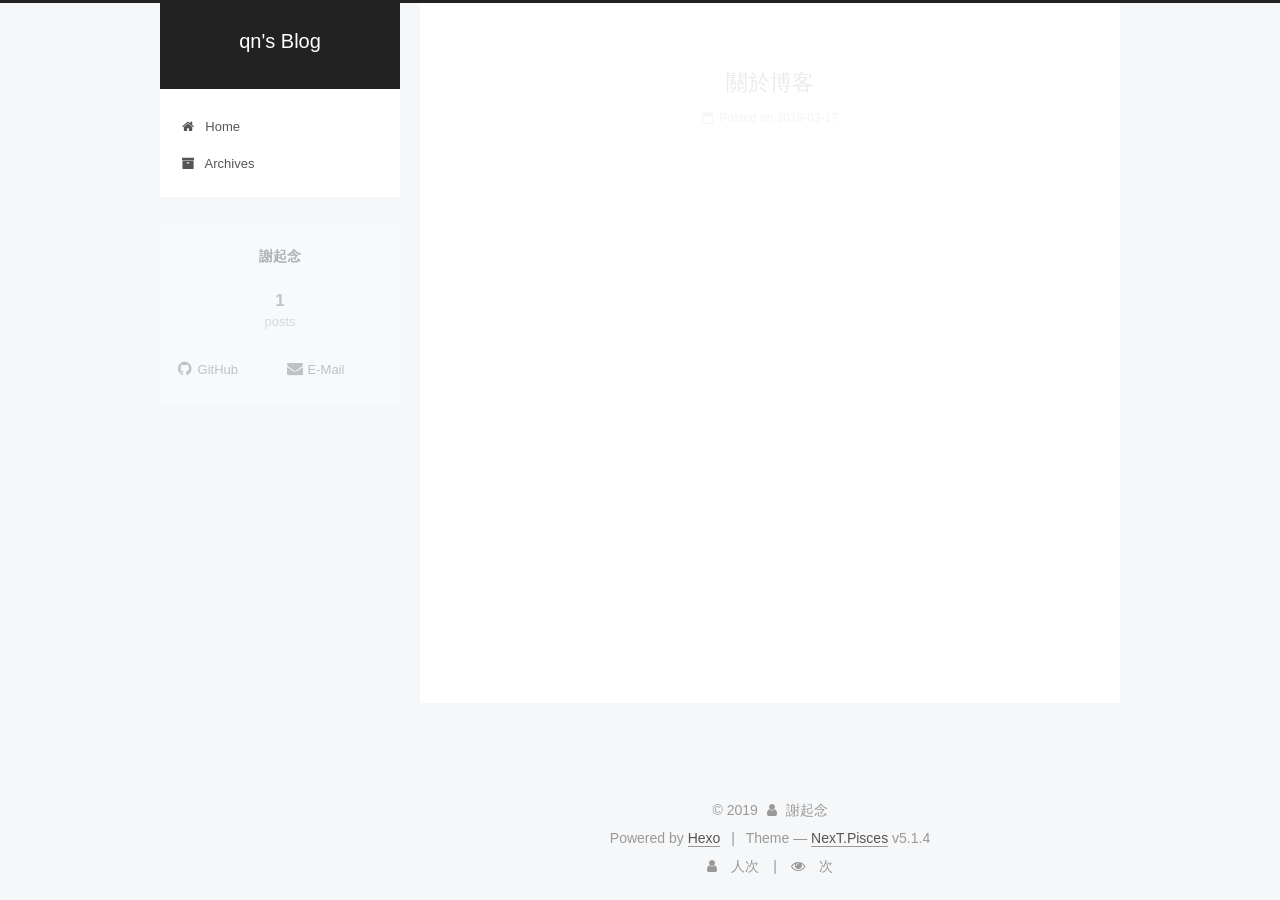
<file: index.html>
<!DOCTYPE html>



  


<html class="theme-next pisces use-motion" lang="zh-CN">
<head><meta name="generator" content="Hexo 3.8.0">
  <meta charset="UTF-8">
<meta http-equiv="X-UA-Compatible" content="IE=edge">
<meta name="viewport" content="width=device-width, initial-scale=1, maximum-scale=1">
<meta name="theme-color" content="#222">









<meta http-equiv="Cache-Control" content="no-transform">
<meta http-equiv="Cache-Control" content="no-siteapp">
















  
  
  <link href="/lib/fancybox/source/jquery.fancybox.css?v=2.1.5" rel="stylesheet" type="text/css">







<link href="/lib/font-awesome/css/font-awesome.min.css?v=4.6.2" rel="stylesheet" type="text/css">

<link href="/css/main.css?v=5.1.4" rel="stylesheet" type="text/css">


  <link rel="apple-touch-icon" sizes="180x180" href="/images/apple-touch-icon-next.png?v=5.1.4">


  <link rel="icon" type="image/png" sizes="32x32" href="/images/favicon-32x32-next.png?v=5.1.4">


  <link rel="icon" type="image/png" sizes="16x16" href="/images/favicon-16x16-next.png?v=5.1.4">


  <link rel="mask-icon" href="/images/logo.svg?v=5.1.4" color="#222">





  <meta name="keywords" content="Hexo, NexT">










<meta property="og:type" content="website">
<meta property="og:title" content="qn&#39;s Blog">
<meta property="og:url" content="https://qnsak.github.io/index.html">
<meta property="og:site_name" content="qn&#39;s Blog">
<meta property="og:locale" content="zh-CN">
<meta name="twitter:card" content="summary">
<meta name="twitter:title" content="qn&#39;s Blog">



<script type="text/javascript" id="hexo.configurations">
  var NexT = window.NexT || {};
  var CONFIG = {
    root: '/',
    scheme: 'Pisces',
    version: '5.1.4',
    sidebar: {"position":"left","display":"post","offset":12,"b2t":false,"scrollpercent":false,"onmobile":false},
    fancybox: true,
    tabs: true,
    motion: {"enable":true,"async":false,"transition":{"post_block":"fadeIn","post_header":"slideDownIn","post_body":"slideDownIn","coll_header":"slideLeftIn","sidebar":"slideUpIn"}},
    duoshuo: {
      userId: '0',
      author: 'Author'
    },
    algolia: {
      applicationID: '',
      apiKey: '',
      indexName: '',
      hits: {"per_page":10},
      labels: {"input_placeholder":"Search for Posts","hits_empty":"We didn't find any results for the search: ${query}","hits_stats":"${hits} results found in ${time} ms"}
    }
  };
</script>



  <link rel="canonical" href="https://qnsak.github.io/">





  <title>qn's Blog</title>
  








</head>

<body itemscope itemtype="http://schema.org/WebPage" lang="zh-CN">

  
  
    
  

  <div class="container sidebar-position-left 
  page-home">
    <div class="headband"></div>

    <header id="header" class="header" itemscope itemtype="http://schema.org/WPHeader">
      <div class="header-inner"><div class="site-brand-wrapper">
  <div class="site-meta ">
    

    <div class="custom-logo-site-title">
      <a href="/" class="brand" rel="start">
        <span class="logo-line-before"><i></i></span>
        <span class="site-title">qn's Blog</span>
        <span class="logo-line-after"><i></i></span>
      </a>
    </div>
      
        <p class="site-subtitle"></p>
      
  </div>

  <div class="site-nav-toggle">
    <button>
      <span class="btn-bar"></span>
      <span class="btn-bar"></span>
      <span class="btn-bar"></span>
    </button>
  </div>
</div>

<nav class="site-nav">
  

  
    <ul id="menu" class="menu">
      
        
        <li class="menu-item menu-item-home">
          <a href="/" rel="section">
            
              <i class="menu-item-icon fa fa-fw fa-home"></i> <br>
            
            Home
          </a>
        </li>
      
        
        <li class="menu-item menu-item-archives">
          <a href="/archives/" rel="section">
            
              <i class="menu-item-icon fa fa-fw fa-archive"></i> <br>
            
            Archives
          </a>
        </li>
      

      
    </ul>
  

  
</nav>



 </div>
    </header>

    <main id="main" class="main">
      <div class="main-inner">
        <div class="content-wrap">
          <div id="content" class="content">
            
  <section id="posts" class="posts-expand">
    
      

  

  
  
  

  <article class="post post-type-normal" itemscope itemtype="http://schema.org/Article">
  
  
  
  <div class="post-block">
    <link itemprop="mainEntityOfPage" href="https://qnsak.github.io/2019/03/17/關於博客/">

    <span hidden itemprop="author" itemscope itemtype="http://schema.org/Person">
      <meta itemprop="name" content="謝起念">
      <meta itemprop="description" content>
      <meta itemprop="image" content="/images/avatar.gif">
    </span>

    <span hidden itemprop="publisher" itemscope itemtype="http://schema.org/Organization">
      <meta itemprop="name" content="qn's Blog">
    </span>

    
      <header class="post-header">

        
        
          <h1 class="post-title" itemprop="name headline">
                
                <a class="post-title-link" href="/2019/03/17/關於博客/" itemprop="url">關於博客</a></h1>
        

        <div class="post-meta">
          <span class="post-time">
            
              <span class="post-meta-item-icon">
                <i class="fa fa-calendar-o"></i>
              </span>
              
                <span class="post-meta-item-text">Posted on</span>
              
              <time title="Post created" itemprop="dateCreated datePublished" datetime="2019-03-17T15:02:25+08:00">
                2019-03-17
              </time>
            

            

            
          </span>

          

          
            
          

          
          

          

          

          

        </div>
      </header>
    

    
    
    
    <div class="post-body" itemprop="articleBody">

      
      

      
        
          
            
          
        
      
    </div>
    
    
    

    

    

    

    <footer class="post-footer">
      

      

      

      
      
        <div class="post-eof"></div>
      
    </footer>
  </div>
  
  
  
  </article>


    
  </section>

  


          </div>
          


          

        </div>
        
          
  
  <div class="sidebar-toggle">
    <div class="sidebar-toggle-line-wrap">
      <span class="sidebar-toggle-line sidebar-toggle-line-first"></span>
      <span class="sidebar-toggle-line sidebar-toggle-line-middle"></span>
      <span class="sidebar-toggle-line sidebar-toggle-line-last"></span>
    </div>
  </div>

  <aside id="sidebar" class="sidebar">
    
    <div class="sidebar-inner">

      

      

      <section class="site-overview-wrap sidebar-panel sidebar-panel-active">
        <div class="site-overview">
          <div class="site-author motion-element" itemprop="author" itemscope itemtype="http://schema.org/Person">
            
              <p class="site-author-name" itemprop="name">謝起念</p>
              <p class="site-description motion-element" itemprop="description"></p>
          </div>

          <nav class="site-state motion-element">

            
              <div class="site-state-item site-state-posts">
              
                <a href="/archives/">
              
                  <span class="site-state-item-count">1</span>
                  <span class="site-state-item-name">posts</span>
                </a>
              </div>
            

            

            

          </nav>

          

          
            <div class="links-of-author motion-element">
                
                  <span class="links-of-author-item">
                    <a href="https://github.com/qnsak" target="_blank" title="GitHub">
                      
                        <i class="fa fa-fw fa-github"></i>GitHub</a>
                  </span>
                
                  <span class="links-of-author-item">
                    <a href="mailto:sak6289@gmail.com" target="_blank" title="E-Mail">
                      
                        <i class="fa fa-fw fa-envelope"></i>E-Mail</a>
                  </span>
                
            </div>
          

          
          

          
          

          

        </div>
      </section>

      

      

    </div>
  </aside>


        
      </div>
    </main>

    <footer id="footer" class="footer">
      <div class="footer-inner">
        <div class="copyright">&copy; <span itemprop="copyrightYear">2019</span>
  <span class="with-love">
    <i class="fa fa-user"></i>
  </span>
  <span class="author" itemprop="copyrightHolder">謝起念</span>

  
</div>


  <div class="powered-by">Powered by <a class="theme-link" target="_blank" href="https://hexo.io">Hexo</a></div>



  <span class="post-meta-divider">|</span>



  <div class="theme-info">Theme &mdash; <a class="theme-link" target="_blank" href="https://github.com/iissnan/hexo-theme-next">NexT.Pisces</a> v5.1.4</div>




        
<div class="busuanzi-count">
  <script async src="https://dn-lbstatics.qbox.me/busuanzi/2.3/busuanzi.pure.mini.js"></script>

  
    <span class="site-uv">
      <i class="fa fa-user"></i>
      <span class="busuanzi-value" id="busuanzi_value_site_uv"></span>
      人次
    </span>
  

  
    <span class="site-pv">
      <i class="fa fa-eye"></i>
      <span class="busuanzi-value" id="busuanzi_value_site_pv"></span>
      次
    </span>
  
</div>








        
      </div>
    </footer>

    
      <div class="back-to-top">
        <i class="fa fa-arrow-up"></i>
        
      </div>
    

    

  </div>

  

<script type="text/javascript">
  if (Object.prototype.toString.call(window.Promise) !== '[object Function]') {
    window.Promise = null;
  }
</script>









  












  
  
    <script type="text/javascript" src="/lib/jquery/index.js?v=2.1.3"></script>
  

  
  
    <script type="text/javascript" src="/lib/fastclick/lib/fastclick.min.js?v=1.0.6"></script>
  

  
  
    <script type="text/javascript" src="/lib/jquery_lazyload/jquery.lazyload.js?v=1.9.7"></script>
  

  
  
    <script type="text/javascript" src="/lib/velocity/velocity.min.js?v=1.2.1"></script>
  

  
  
    <script type="text/javascript" src="/lib/velocity/velocity.ui.min.js?v=1.2.1"></script>
  

  
  
    <script type="text/javascript" src="/lib/fancybox/source/jquery.fancybox.pack.js?v=2.1.5"></script>
  


  


  <script type="text/javascript" src="/js/src/utils.js?v=5.1.4"></script>

  <script type="text/javascript" src="/js/src/motion.js?v=5.1.4"></script>



  
  


  <script type="text/javascript" src="/js/src/affix.js?v=5.1.4"></script>

  <script type="text/javascript" src="/js/src/schemes/pisces.js?v=5.1.4"></script>



  

  


  <script type="text/javascript" src="/js/src/bootstrap.js?v=5.1.4"></script>



  


  




	





  





  













  





  

  

  

  
  

  

  

  

</body>
</html>
</file>
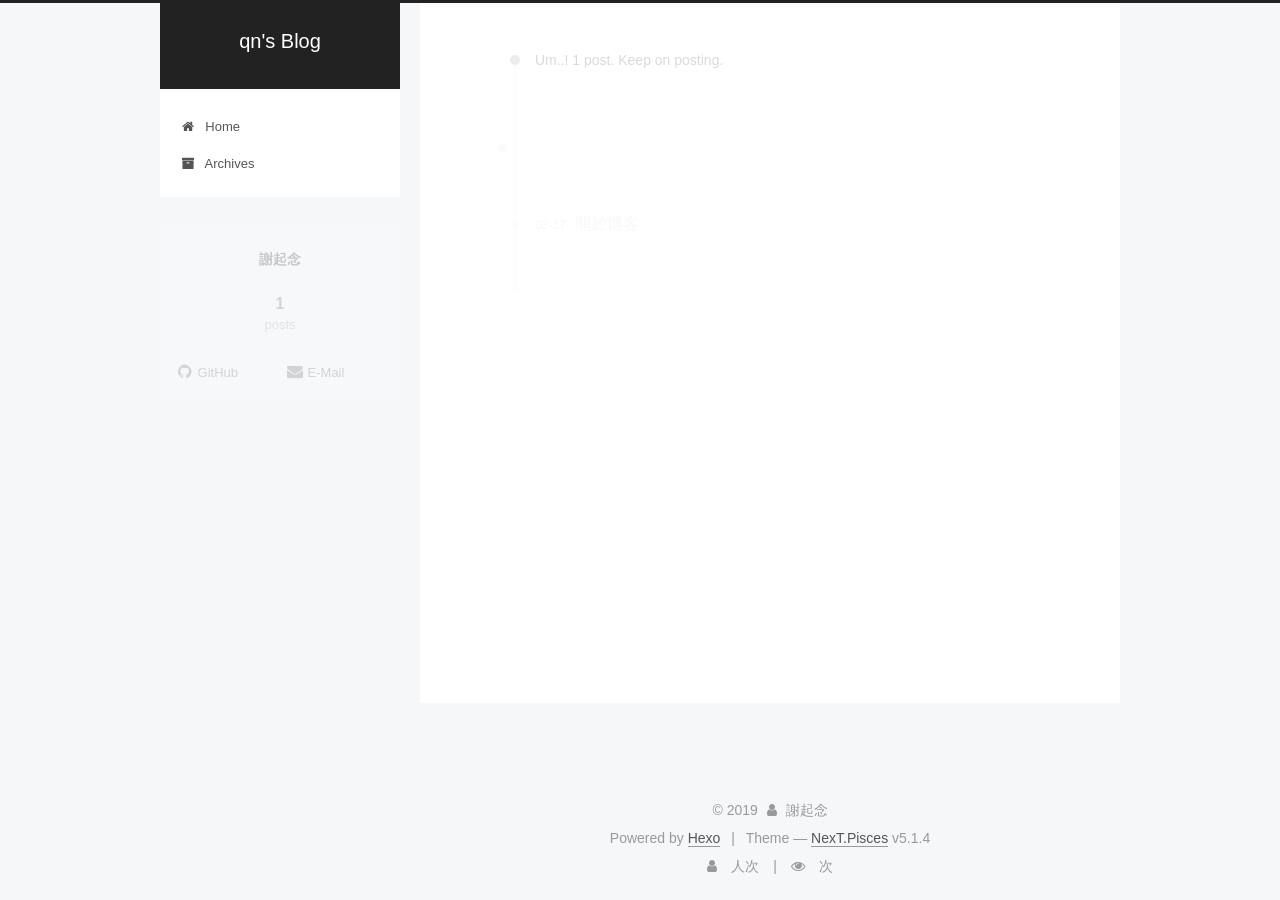
<file: archives/index.html>
<!DOCTYPE html>



  


<html class="theme-next pisces use-motion" lang="zh-CN">
<head><meta name="generator" content="Hexo 3.8.0">
  <meta charset="UTF-8">
<meta http-equiv="X-UA-Compatible" content="IE=edge">
<meta name="viewport" content="width=device-width, initial-scale=1, maximum-scale=1">
<meta name="theme-color" content="#222">









<meta http-equiv="Cache-Control" content="no-transform">
<meta http-equiv="Cache-Control" content="no-siteapp">
















  
  
  <link href="/lib/fancybox/source/jquery.fancybox.css?v=2.1.5" rel="stylesheet" type="text/css">







<link href="/lib/font-awesome/css/font-awesome.min.css?v=4.6.2" rel="stylesheet" type="text/css">

<link href="/css/main.css?v=5.1.4" rel="stylesheet" type="text/css">


  <link rel="apple-touch-icon" sizes="180x180" href="/images/apple-touch-icon-next.png?v=5.1.4">


  <link rel="icon" type="image/png" sizes="32x32" href="/images/favicon-32x32-next.png?v=5.1.4">


  <link rel="icon" type="image/png" sizes="16x16" href="/images/favicon-16x16-next.png?v=5.1.4">


  <link rel="mask-icon" href="/images/logo.svg?v=5.1.4" color="#222">





  <meta name="keywords" content="Hexo, NexT">










<meta property="og:type" content="website">
<meta property="og:title" content="qn&#39;s Blog">
<meta property="og:url" content="https://qnsak.github.io/archives/index.html">
<meta property="og:site_name" content="qn&#39;s Blog">
<meta property="og:locale" content="zh-CN">
<meta name="twitter:card" content="summary">
<meta name="twitter:title" content="qn&#39;s Blog">



<script type="text/javascript" id="hexo.configurations">
  var NexT = window.NexT || {};
  var CONFIG = {
    root: '/',
    scheme: 'Pisces',
    version: '5.1.4',
    sidebar: {"position":"left","display":"post","offset":12,"b2t":false,"scrollpercent":false,"onmobile":false},
    fancybox: true,
    tabs: true,
    motion: {"enable":true,"async":false,"transition":{"post_block":"fadeIn","post_header":"slideDownIn","post_body":"slideDownIn","coll_header":"slideLeftIn","sidebar":"slideUpIn"}},
    duoshuo: {
      userId: '0',
      author: 'Author'
    },
    algolia: {
      applicationID: '',
      apiKey: '',
      indexName: '',
      hits: {"per_page":10},
      labels: {"input_placeholder":"Search for Posts","hits_empty":"We didn't find any results for the search: ${query}","hits_stats":"${hits} results found in ${time} ms"}
    }
  };
</script>



  <link rel="canonical" href="https://qnsak.github.io/archives/">





  <title>Archive | qn's Blog</title>
  








</head>

<body itemscope itemtype="http://schema.org/WebPage" lang="zh-CN">

  
  
    
  

  <div class="container sidebar-position-left page-archive">
    <div class="headband"></div>

    <header id="header" class="header" itemscope itemtype="http://schema.org/WPHeader">
      <div class="header-inner"><div class="site-brand-wrapper">
  <div class="site-meta ">
    

    <div class="custom-logo-site-title">
      <a href="/" class="brand" rel="start">
        <span class="logo-line-before"><i></i></span>
        <span class="site-title">qn's Blog</span>
        <span class="logo-line-after"><i></i></span>
      </a>
    </div>
      
        <p class="site-subtitle"></p>
      
  </div>

  <div class="site-nav-toggle">
    <button>
      <span class="btn-bar"></span>
      <span class="btn-bar"></span>
      <span class="btn-bar"></span>
    </button>
  </div>
</div>

<nav class="site-nav">
  

  
    <ul id="menu" class="menu">
      
        
        <li class="menu-item menu-item-home">
          <a href="/" rel="section">
            
              <i class="menu-item-icon fa fa-fw fa-home"></i> <br>
            
            Home
          </a>
        </li>
      
        
        <li class="menu-item menu-item-archives">
          <a href="/archives/" rel="section">
            
              <i class="menu-item-icon fa fa-fw fa-archive"></i> <br>
            
            Archives
          </a>
        </li>
      

      
    </ul>
  

  
</nav>



 </div>
    </header>

    <main id="main" class="main">
      <div class="main-inner">
        <div class="content-wrap">
          <div id="content" class="content">
            

  
  
  
  <div class="post-block archive">
    <div id="posts" class="posts-collapse">
      <span class="archive-move-on"></span>

      <span class="archive-page-counter">
        
        
        
          
        
        Um..! 1 post. Keep on posting.
      </span>

      

        
        
        

        
          
          <div class="collection-title">
            <h1 class="archive-year" id="archive-year-2019">2019</h1>
          </div>
        
        

        

  <article class="post post-type-normal" itemscope itemtype="http://schema.org/Article">
    <header class="post-header">

      <h2 class="post-title">
        
            <a class="post-title-link" href="/2019/03/17/關於博客/" itemprop="url">
              
                <span itemprop="name">關於博客</span>
              
            </a>
        
      </h2>

      <div class="post-meta">
        <time class="post-time" itemprop="dateCreated" datetime="2019-03-17T15:02:25+08:00" content="2019-03-17">
          03-17
        </time>
      </div>

    </header>
  </article>



      

    </div>
  </div>
  
  
  

  



          </div>
          


          

        </div>
        
          
  
  <div class="sidebar-toggle">
    <div class="sidebar-toggle-line-wrap">
      <span class="sidebar-toggle-line sidebar-toggle-line-first"></span>
      <span class="sidebar-toggle-line sidebar-toggle-line-middle"></span>
      <span class="sidebar-toggle-line sidebar-toggle-line-last"></span>
    </div>
  </div>

  <aside id="sidebar" class="sidebar">
    
    <div class="sidebar-inner">

      

      

      <section class="site-overview-wrap sidebar-panel sidebar-panel-active">
        <div class="site-overview">
          <div class="site-author motion-element" itemprop="author" itemscope itemtype="http://schema.org/Person">
            
              <p class="site-author-name" itemprop="name">謝起念</p>
              <p class="site-description motion-element" itemprop="description"></p>
          </div>

          <nav class="site-state motion-element">

            
              <div class="site-state-item site-state-posts">
              
                <a href="/archives/">
              
                  <span class="site-state-item-count">1</span>
                  <span class="site-state-item-name">posts</span>
                </a>
              </div>
            

            

            

          </nav>

          

          
            <div class="links-of-author motion-element">
                
                  <span class="links-of-author-item">
                    <a href="https://github.com/qnsak" target="_blank" title="GitHub">
                      
                        <i class="fa fa-fw fa-github"></i>GitHub</a>
                  </span>
                
                  <span class="links-of-author-item">
                    <a href="mailto:sak6289@gmail.com" target="_blank" title="E-Mail">
                      
                        <i class="fa fa-fw fa-envelope"></i>E-Mail</a>
                  </span>
                
            </div>
          

          
          

          
          

          

        </div>
      </section>

      

      

    </div>
  </aside>


        
      </div>
    </main>

    <footer id="footer" class="footer">
      <div class="footer-inner">
        <div class="copyright">&copy; <span itemprop="copyrightYear">2019</span>
  <span class="with-love">
    <i class="fa fa-user"></i>
  </span>
  <span class="author" itemprop="copyrightHolder">謝起念</span>

  
</div>


  <div class="powered-by">Powered by <a class="theme-link" target="_blank" href="https://hexo.io">Hexo</a></div>



  <span class="post-meta-divider">|</span>



  <div class="theme-info">Theme &mdash; <a class="theme-link" target="_blank" href="https://github.com/iissnan/hexo-theme-next">NexT.Pisces</a> v5.1.4</div>




        
<div class="busuanzi-count">
  <script async src="https://dn-lbstatics.qbox.me/busuanzi/2.3/busuanzi.pure.mini.js"></script>

  
    <span class="site-uv">
      <i class="fa fa-user"></i>
      <span class="busuanzi-value" id="busuanzi_value_site_uv"></span>
      人次
    </span>
  

  
    <span class="site-pv">
      <i class="fa fa-eye"></i>
      <span class="busuanzi-value" id="busuanzi_value_site_pv"></span>
      次
    </span>
  
</div>








        
      </div>
    </footer>

    
      <div class="back-to-top">
        <i class="fa fa-arrow-up"></i>
        
      </div>
    

    

  </div>

  

<script type="text/javascript">
  if (Object.prototype.toString.call(window.Promise) !== '[object Function]') {
    window.Promise = null;
  }
</script>









  












  
  
    <script type="text/javascript" src="/lib/jquery/index.js?v=2.1.3"></script>
  

  
  
    <script type="text/javascript" src="/lib/fastclick/lib/fastclick.min.js?v=1.0.6"></script>
  

  
  
    <script type="text/javascript" src="/lib/jquery_lazyload/jquery.lazyload.js?v=1.9.7"></script>
  

  
  
    <script type="text/javascript" src="/lib/velocity/velocity.min.js?v=1.2.1"></script>
  

  
  
    <script type="text/javascript" src="/lib/velocity/velocity.ui.min.js?v=1.2.1"></script>
  

  
  
    <script type="text/javascript" src="/lib/fancybox/source/jquery.fancybox.pack.js?v=2.1.5"></script>
  


  


  <script type="text/javascript" src="/js/src/utils.js?v=5.1.4"></script>

  <script type="text/javascript" src="/js/src/motion.js?v=5.1.4"></script>



  
  


  <script type="text/javascript" src="/js/src/affix.js?v=5.1.4"></script>

  <script type="text/javascript" src="/js/src/schemes/pisces.js?v=5.1.4"></script>



  

  


  <script type="text/javascript" src="/js/src/bootstrap.js?v=5.1.4"></script>



  


  




	





  





  













  





  

  

  

  
  

  

  

  

</body>
</html>
</file>
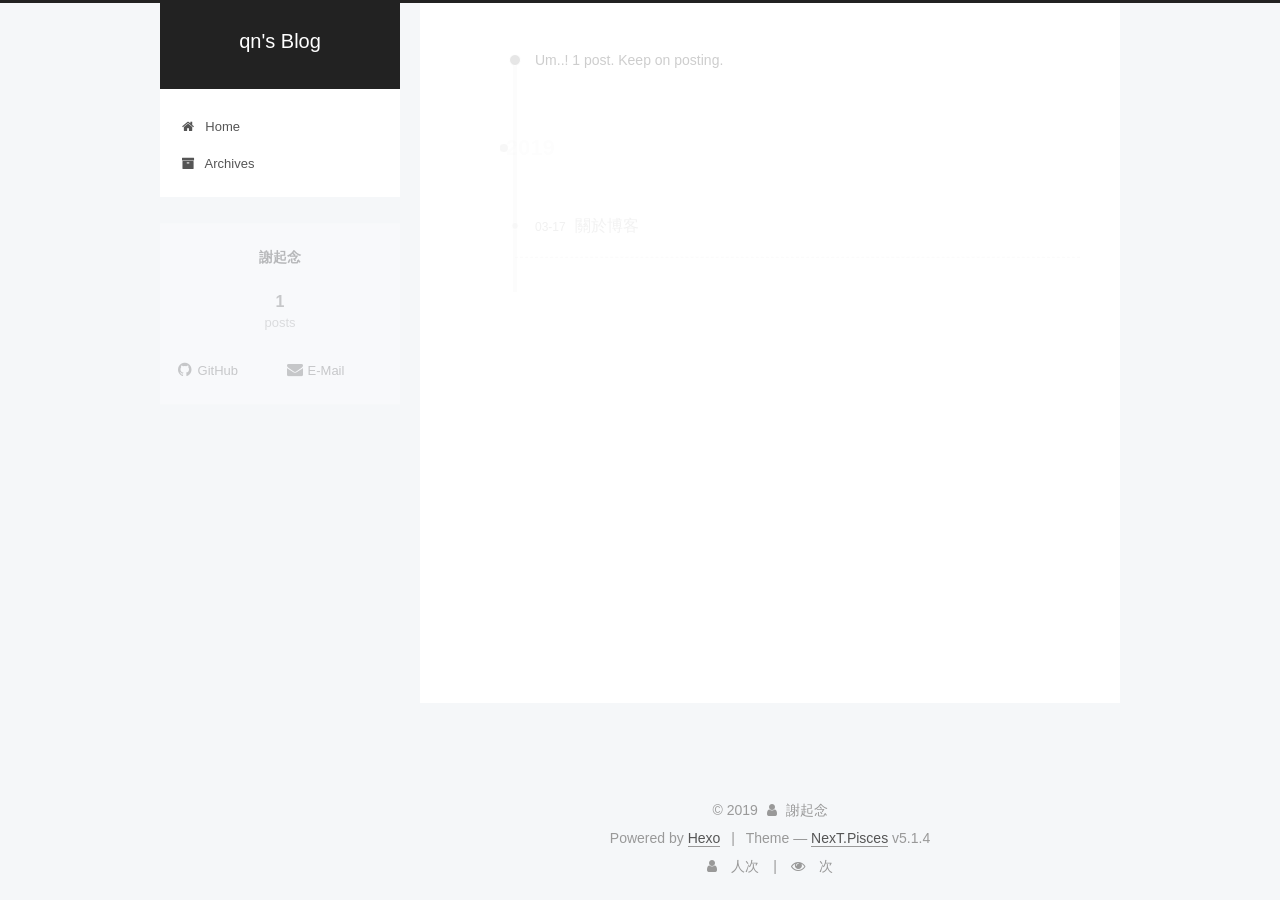
<file: archives/2019/index.html>
<!DOCTYPE html>



  


<html class="theme-next pisces use-motion" lang="zh-CN">
<head><meta name="generator" content="Hexo 3.8.0">
  <meta charset="UTF-8">
<meta http-equiv="X-UA-Compatible" content="IE=edge">
<meta name="viewport" content="width=device-width, initial-scale=1, maximum-scale=1">
<meta name="theme-color" content="#222">









<meta http-equiv="Cache-Control" content="no-transform">
<meta http-equiv="Cache-Control" content="no-siteapp">
















  
  
  <link href="/lib/fancybox/source/jquery.fancybox.css?v=2.1.5" rel="stylesheet" type="text/css">







<link href="/lib/font-awesome/css/font-awesome.min.css?v=4.6.2" rel="stylesheet" type="text/css">

<link href="/css/main.css?v=5.1.4" rel="stylesheet" type="text/css">


  <link rel="apple-touch-icon" sizes="180x180" href="/images/apple-touch-icon-next.png?v=5.1.4">


  <link rel="icon" type="image/png" sizes="32x32" href="/images/favicon-32x32-next.png?v=5.1.4">


  <link rel="icon" type="image/png" sizes="16x16" href="/images/favicon-16x16-next.png?v=5.1.4">


  <link rel="mask-icon" href="/images/logo.svg?v=5.1.4" color="#222">





  <meta name="keywords" content="Hexo, NexT">










<meta property="og:type" content="website">
<meta property="og:title" content="qn&#39;s Blog">
<meta property="og:url" content="https://qnsak.github.io/archives/2019/index.html">
<meta property="og:site_name" content="qn&#39;s Blog">
<meta property="og:locale" content="zh-CN">
<meta name="twitter:card" content="summary">
<meta name="twitter:title" content="qn&#39;s Blog">



<script type="text/javascript" id="hexo.configurations">
  var NexT = window.NexT || {};
  var CONFIG = {
    root: '/',
    scheme: 'Pisces',
    version: '5.1.4',
    sidebar: {"position":"left","display":"post","offset":12,"b2t":false,"scrollpercent":false,"onmobile":false},
    fancybox: true,
    tabs: true,
    motion: {"enable":true,"async":false,"transition":{"post_block":"fadeIn","post_header":"slideDownIn","post_body":"slideDownIn","coll_header":"slideLeftIn","sidebar":"slideUpIn"}},
    duoshuo: {
      userId: '0',
      author: 'Author'
    },
    algolia: {
      applicationID: '',
      apiKey: '',
      indexName: '',
      hits: {"per_page":10},
      labels: {"input_placeholder":"Search for Posts","hits_empty":"We didn't find any results for the search: ${query}","hits_stats":"${hits} results found in ${time} ms"}
    }
  };
</script>



  <link rel="canonical" href="https://qnsak.github.io/archives/2019/">





  <title>Archive | qn's Blog</title>
  








</head>

<body itemscope itemtype="http://schema.org/WebPage" lang="zh-CN">

  
  
    
  

  <div class="container sidebar-position-left page-archive">
    <div class="headband"></div>

    <header id="header" class="header" itemscope itemtype="http://schema.org/WPHeader">
      <div class="header-inner"><div class="site-brand-wrapper">
  <div class="site-meta ">
    

    <div class="custom-logo-site-title">
      <a href="/" class="brand" rel="start">
        <span class="logo-line-before"><i></i></span>
        <span class="site-title">qn's Blog</span>
        <span class="logo-line-after"><i></i></span>
      </a>
    </div>
      
        <p class="site-subtitle"></p>
      
  </div>

  <div class="site-nav-toggle">
    <button>
      <span class="btn-bar"></span>
      <span class="btn-bar"></span>
      <span class="btn-bar"></span>
    </button>
  </div>
</div>

<nav class="site-nav">
  

  
    <ul id="menu" class="menu">
      
        
        <li class="menu-item menu-item-home">
          <a href="/" rel="section">
            
              <i class="menu-item-icon fa fa-fw fa-home"></i> <br>
            
            Home
          </a>
        </li>
      
        
        <li class="menu-item menu-item-archives">
          <a href="/archives/" rel="section">
            
              <i class="menu-item-icon fa fa-fw fa-archive"></i> <br>
            
            Archives
          </a>
        </li>
      

      
    </ul>
  

  
</nav>



 </div>
    </header>

    <main id="main" class="main">
      <div class="main-inner">
        <div class="content-wrap">
          <div id="content" class="content">
            

  
  
  
  <div class="post-block archive">
    <div id="posts" class="posts-collapse">
      <span class="archive-move-on"></span>

      <span class="archive-page-counter">
        
        
        
          
        
        Um..! 1 post. Keep on posting.
      </span>

      

        
        
        

        
          
          <div class="collection-title">
            <h1 class="archive-year" id="archive-year-2019">2019</h1>
          </div>
        
        

        

  <article class="post post-type-normal" itemscope itemtype="http://schema.org/Article">
    <header class="post-header">

      <h2 class="post-title">
        
            <a class="post-title-link" href="/2019/03/17/關於博客/" itemprop="url">
              
                <span itemprop="name">關於博客</span>
              
            </a>
        
      </h2>

      <div class="post-meta">
        <time class="post-time" itemprop="dateCreated" datetime="2019-03-17T15:02:25+08:00" content="2019-03-17">
          03-17
        </time>
      </div>

    </header>
  </article>



      

    </div>
  </div>
  
  
  

  



          </div>
          


          

        </div>
        
          
  
  <div class="sidebar-toggle">
    <div class="sidebar-toggle-line-wrap">
      <span class="sidebar-toggle-line sidebar-toggle-line-first"></span>
      <span class="sidebar-toggle-line sidebar-toggle-line-middle"></span>
      <span class="sidebar-toggle-line sidebar-toggle-line-last"></span>
    </div>
  </div>

  <aside id="sidebar" class="sidebar">
    
    <div class="sidebar-inner">

      

      

      <section class="site-overview-wrap sidebar-panel sidebar-panel-active">
        <div class="site-overview">
          <div class="site-author motion-element" itemprop="author" itemscope itemtype="http://schema.org/Person">
            
              <p class="site-author-name" itemprop="name">謝起念</p>
              <p class="site-description motion-element" itemprop="description"></p>
          </div>

          <nav class="site-state motion-element">

            
              <div class="site-state-item site-state-posts">
              
                <a href="/archives/">
              
                  <span class="site-state-item-count">1</span>
                  <span class="site-state-item-name">posts</span>
                </a>
              </div>
            

            

            

          </nav>

          

          
            <div class="links-of-author motion-element">
                
                  <span class="links-of-author-item">
                    <a href="https://github.com/qnsak" target="_blank" title="GitHub">
                      
                        <i class="fa fa-fw fa-github"></i>GitHub</a>
                  </span>
                
                  <span class="links-of-author-item">
                    <a href="mailto:sak6289@gmail.com" target="_blank" title="E-Mail">
                      
                        <i class="fa fa-fw fa-envelope"></i>E-Mail</a>
                  </span>
                
            </div>
          

          
          

          
          

          

        </div>
      </section>

      

      

    </div>
  </aside>


        
      </div>
    </main>

    <footer id="footer" class="footer">
      <div class="footer-inner">
        <div class="copyright">&copy; <span itemprop="copyrightYear">2019</span>
  <span class="with-love">
    <i class="fa fa-user"></i>
  </span>
  <span class="author" itemprop="copyrightHolder">謝起念</span>

  
</div>


  <div class="powered-by">Powered by <a class="theme-link" target="_blank" href="https://hexo.io">Hexo</a></div>



  <span class="post-meta-divider">|</span>



  <div class="theme-info">Theme &mdash; <a class="theme-link" target="_blank" href="https://github.com/iissnan/hexo-theme-next">NexT.Pisces</a> v5.1.4</div>




        
<div class="busuanzi-count">
  <script async src="https://dn-lbstatics.qbox.me/busuanzi/2.3/busuanzi.pure.mini.js"></script>

  
    <span class="site-uv">
      <i class="fa fa-user"></i>
      <span class="busuanzi-value" id="busuanzi_value_site_uv"></span>
      人次
    </span>
  

  
    <span class="site-pv">
      <i class="fa fa-eye"></i>
      <span class="busuanzi-value" id="busuanzi_value_site_pv"></span>
      次
    </span>
  
</div>








        
      </div>
    </footer>

    
      <div class="back-to-top">
        <i class="fa fa-arrow-up"></i>
        
      </div>
    

    

  </div>

  

<script type="text/javascript">
  if (Object.prototype.toString.call(window.Promise) !== '[object Function]') {
    window.Promise = null;
  }
</script>









  












  
  
    <script type="text/javascript" src="/lib/jquery/index.js?v=2.1.3"></script>
  

  
  
    <script type="text/javascript" src="/lib/fastclick/lib/fastclick.min.js?v=1.0.6"></script>
  

  
  
    <script type="text/javascript" src="/lib/jquery_lazyload/jquery.lazyload.js?v=1.9.7"></script>
  

  
  
    <script type="text/javascript" src="/lib/velocity/velocity.min.js?v=1.2.1"></script>
  

  
  
    <script type="text/javascript" src="/lib/velocity/velocity.ui.min.js?v=1.2.1"></script>
  

  
  
    <script type="text/javascript" src="/lib/fancybox/source/jquery.fancybox.pack.js?v=2.1.5"></script>
  


  


  <script type="text/javascript" src="/js/src/utils.js?v=5.1.4"></script>

  <script type="text/javascript" src="/js/src/motion.js?v=5.1.4"></script>



  
  


  <script type="text/javascript" src="/js/src/affix.js?v=5.1.4"></script>

  <script type="text/javascript" src="/js/src/schemes/pisces.js?v=5.1.4"></script>



  

  


  <script type="text/javascript" src="/js/src/bootstrap.js?v=5.1.4"></script>



  


  




	





  





  













  





  

  

  

  
  

  

  

  

</body>
</html>
</file>
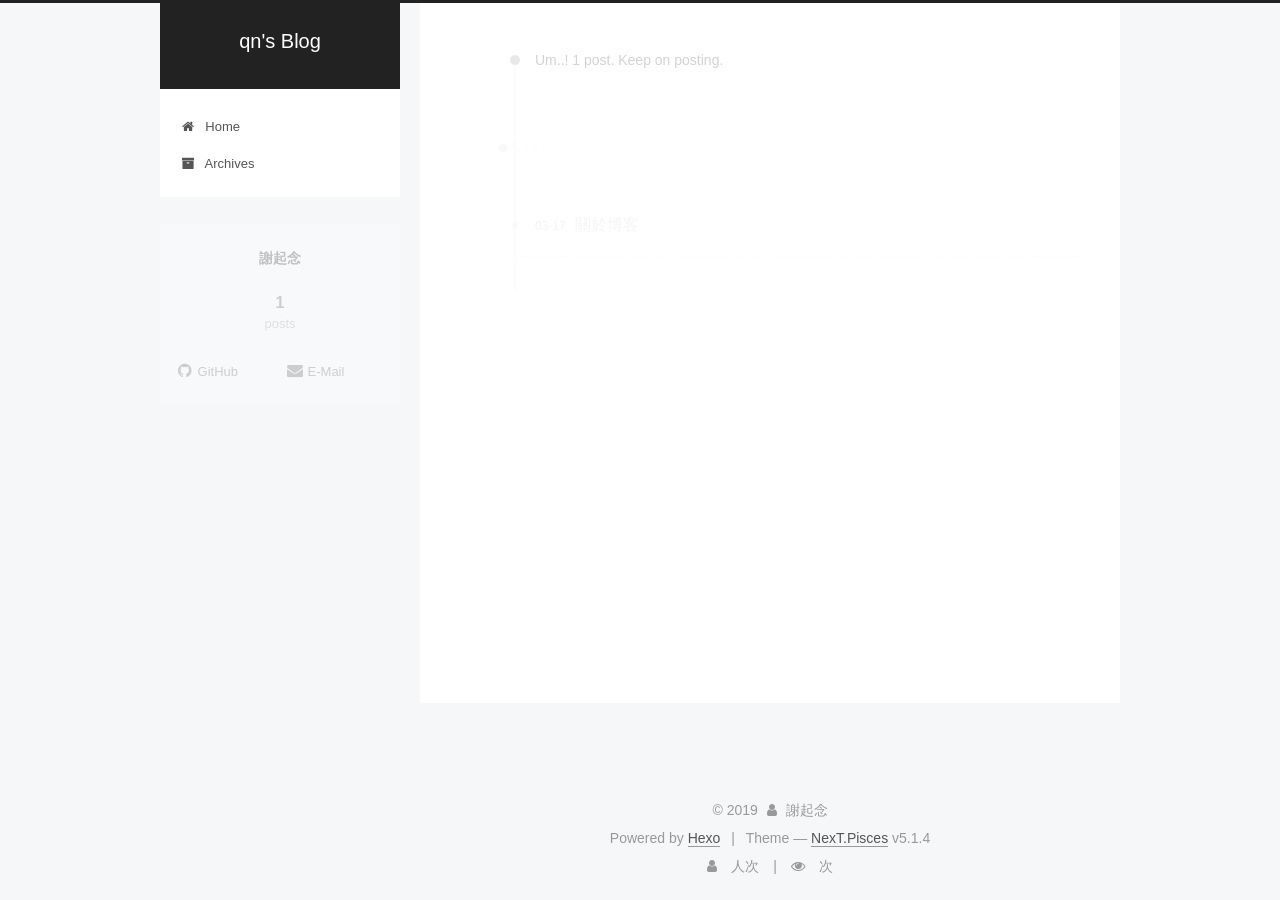
<file: archives/2019/03/index.html>
<!DOCTYPE html>



  


<html class="theme-next pisces use-motion" lang="zh-CN">
<head><meta name="generator" content="Hexo 3.8.0">
  <meta charset="UTF-8">
<meta http-equiv="X-UA-Compatible" content="IE=edge">
<meta name="viewport" content="width=device-width, initial-scale=1, maximum-scale=1">
<meta name="theme-color" content="#222">









<meta http-equiv="Cache-Control" content="no-transform">
<meta http-equiv="Cache-Control" content="no-siteapp">
















  
  
  <link href="/lib/fancybox/source/jquery.fancybox.css?v=2.1.5" rel="stylesheet" type="text/css">







<link href="/lib/font-awesome/css/font-awesome.min.css?v=4.6.2" rel="stylesheet" type="text/css">

<link href="/css/main.css?v=5.1.4" rel="stylesheet" type="text/css">


  <link rel="apple-touch-icon" sizes="180x180" href="/images/apple-touch-icon-next.png?v=5.1.4">


  <link rel="icon" type="image/png" sizes="32x32" href="/images/favicon-32x32-next.png?v=5.1.4">


  <link rel="icon" type="image/png" sizes="16x16" href="/images/favicon-16x16-next.png?v=5.1.4">


  <link rel="mask-icon" href="/images/logo.svg?v=5.1.4" color="#222">





  <meta name="keywords" content="Hexo, NexT">










<meta property="og:type" content="website">
<meta property="og:title" content="qn&#39;s Blog">
<meta property="og:url" content="https://qnsak.github.io/archives/2019/03/index.html">
<meta property="og:site_name" content="qn&#39;s Blog">
<meta property="og:locale" content="zh-CN">
<meta name="twitter:card" content="summary">
<meta name="twitter:title" content="qn&#39;s Blog">



<script type="text/javascript" id="hexo.configurations">
  var NexT = window.NexT || {};
  var CONFIG = {
    root: '/',
    scheme: 'Pisces',
    version: '5.1.4',
    sidebar: {"position":"left","display":"post","offset":12,"b2t":false,"scrollpercent":false,"onmobile":false},
    fancybox: true,
    tabs: true,
    motion: {"enable":true,"async":false,"transition":{"post_block":"fadeIn","post_header":"slideDownIn","post_body":"slideDownIn","coll_header":"slideLeftIn","sidebar":"slideUpIn"}},
    duoshuo: {
      userId: '0',
      author: 'Author'
    },
    algolia: {
      applicationID: '',
      apiKey: '',
      indexName: '',
      hits: {"per_page":10},
      labels: {"input_placeholder":"Search for Posts","hits_empty":"We didn't find any results for the search: ${query}","hits_stats":"${hits} results found in ${time} ms"}
    }
  };
</script>



  <link rel="canonical" href="https://qnsak.github.io/archives/2019/03/">





  <title>Archive | qn's Blog</title>
  








</head>

<body itemscope itemtype="http://schema.org/WebPage" lang="zh-CN">

  
  
    
  

  <div class="container sidebar-position-left page-archive">
    <div class="headband"></div>

    <header id="header" class="header" itemscope itemtype="http://schema.org/WPHeader">
      <div class="header-inner"><div class="site-brand-wrapper">
  <div class="site-meta ">
    

    <div class="custom-logo-site-title">
      <a href="/" class="brand" rel="start">
        <span class="logo-line-before"><i></i></span>
        <span class="site-title">qn's Blog</span>
        <span class="logo-line-after"><i></i></span>
      </a>
    </div>
      
        <p class="site-subtitle"></p>
      
  </div>

  <div class="site-nav-toggle">
    <button>
      <span class="btn-bar"></span>
      <span class="btn-bar"></span>
      <span class="btn-bar"></span>
    </button>
  </div>
</div>

<nav class="site-nav">
  

  
    <ul id="menu" class="menu">
      
        
        <li class="menu-item menu-item-home">
          <a href="/" rel="section">
            
              <i class="menu-item-icon fa fa-fw fa-home"></i> <br>
            
            Home
          </a>
        </li>
      
        
        <li class="menu-item menu-item-archives">
          <a href="/archives/" rel="section">
            
              <i class="menu-item-icon fa fa-fw fa-archive"></i> <br>
            
            Archives
          </a>
        </li>
      

      
    </ul>
  

  
</nav>



 </div>
    </header>

    <main id="main" class="main">
      <div class="main-inner">
        <div class="content-wrap">
          <div id="content" class="content">
            

  
  
  
  <div class="post-block archive">
    <div id="posts" class="posts-collapse">
      <span class="archive-move-on"></span>

      <span class="archive-page-counter">
        
        
        
          
        
        Um..! 1 post. Keep on posting.
      </span>

      

        
        
        

        
          
          <div class="collection-title">
            <h1 class="archive-year" id="archive-year-2019">2019</h1>
          </div>
        
        

        

  <article class="post post-type-normal" itemscope itemtype="http://schema.org/Article">
    <header class="post-header">

      <h2 class="post-title">
        
            <a class="post-title-link" href="/2019/03/17/關於博客/" itemprop="url">
              
                <span itemprop="name">關於博客</span>
              
            </a>
        
      </h2>

      <div class="post-meta">
        <time class="post-time" itemprop="dateCreated" datetime="2019-03-17T15:02:25+08:00" content="2019-03-17">
          03-17
        </time>
      </div>

    </header>
  </article>



      

    </div>
  </div>
  
  
  

  



          </div>
          


          

        </div>
        
          
  
  <div class="sidebar-toggle">
    <div class="sidebar-toggle-line-wrap">
      <span class="sidebar-toggle-line sidebar-toggle-line-first"></span>
      <span class="sidebar-toggle-line sidebar-toggle-line-middle"></span>
      <span class="sidebar-toggle-line sidebar-toggle-line-last"></span>
    </div>
  </div>

  <aside id="sidebar" class="sidebar">
    
    <div class="sidebar-inner">

      

      

      <section class="site-overview-wrap sidebar-panel sidebar-panel-active">
        <div class="site-overview">
          <div class="site-author motion-element" itemprop="author" itemscope itemtype="http://schema.org/Person">
            
              <p class="site-author-name" itemprop="name">謝起念</p>
              <p class="site-description motion-element" itemprop="description"></p>
          </div>

          <nav class="site-state motion-element">

            
              <div class="site-state-item site-state-posts">
              
                <a href="/archives/">
              
                  <span class="site-state-item-count">1</span>
                  <span class="site-state-item-name">posts</span>
                </a>
              </div>
            

            

            

          </nav>

          

          
            <div class="links-of-author motion-element">
                
                  <span class="links-of-author-item">
                    <a href="https://github.com/qnsak" target="_blank" title="GitHub">
                      
                        <i class="fa fa-fw fa-github"></i>GitHub</a>
                  </span>
                
                  <span class="links-of-author-item">
                    <a href="mailto:sak6289@gmail.com" target="_blank" title="E-Mail">
                      
                        <i class="fa fa-fw fa-envelope"></i>E-Mail</a>
                  </span>
                
            </div>
          

          
          

          
          

          

        </div>
      </section>

      

      

    </div>
  </aside>


        
      </div>
    </main>

    <footer id="footer" class="footer">
      <div class="footer-inner">
        <div class="copyright">&copy; <span itemprop="copyrightYear">2019</span>
  <span class="with-love">
    <i class="fa fa-user"></i>
  </span>
  <span class="author" itemprop="copyrightHolder">謝起念</span>

  
</div>


  <div class="powered-by">Powered by <a class="theme-link" target="_blank" href="https://hexo.io">Hexo</a></div>



  <span class="post-meta-divider">|</span>



  <div class="theme-info">Theme &mdash; <a class="theme-link" target="_blank" href="https://github.com/iissnan/hexo-theme-next">NexT.Pisces</a> v5.1.4</div>




        
<div class="busuanzi-count">
  <script async src="https://dn-lbstatics.qbox.me/busuanzi/2.3/busuanzi.pure.mini.js"></script>

  
    <span class="site-uv">
      <i class="fa fa-user"></i>
      <span class="busuanzi-value" id="busuanzi_value_site_uv"></span>
      人次
    </span>
  

  
    <span class="site-pv">
      <i class="fa fa-eye"></i>
      <span class="busuanzi-value" id="busuanzi_value_site_pv"></span>
      次
    </span>
  
</div>








        
      </div>
    </footer>

    
      <div class="back-to-top">
        <i class="fa fa-arrow-up"></i>
        
      </div>
    

    

  </div>

  

<script type="text/javascript">
  if (Object.prototype.toString.call(window.Promise) !== '[object Function]') {
    window.Promise = null;
  }
</script>









  












  
  
    <script type="text/javascript" src="/lib/jquery/index.js?v=2.1.3"></script>
  

  
  
    <script type="text/javascript" src="/lib/fastclick/lib/fastclick.min.js?v=1.0.6"></script>
  

  
  
    <script type="text/javascript" src="/lib/jquery_lazyload/jquery.lazyload.js?v=1.9.7"></script>
  

  
  
    <script type="text/javascript" src="/lib/velocity/velocity.min.js?v=1.2.1"></script>
  

  
  
    <script type="text/javascript" src="/lib/velocity/velocity.ui.min.js?v=1.2.1"></script>
  

  
  
    <script type="text/javascript" src="/lib/fancybox/source/jquery.fancybox.pack.js?v=2.1.5"></script>
  


  


  <script type="text/javascript" src="/js/src/utils.js?v=5.1.4"></script>

  <script type="text/javascript" src="/js/src/motion.js?v=5.1.4"></script>



  
  


  <script type="text/javascript" src="/js/src/affix.js?v=5.1.4"></script>

  <script type="text/javascript" src="/js/src/schemes/pisces.js?v=5.1.4"></script>



  

  


  <script type="text/javascript" src="/js/src/bootstrap.js?v=5.1.4"></script>



  


  




	





  





  













  





  

  

  

  
  

  

  

  

</body>
</html>
</file>
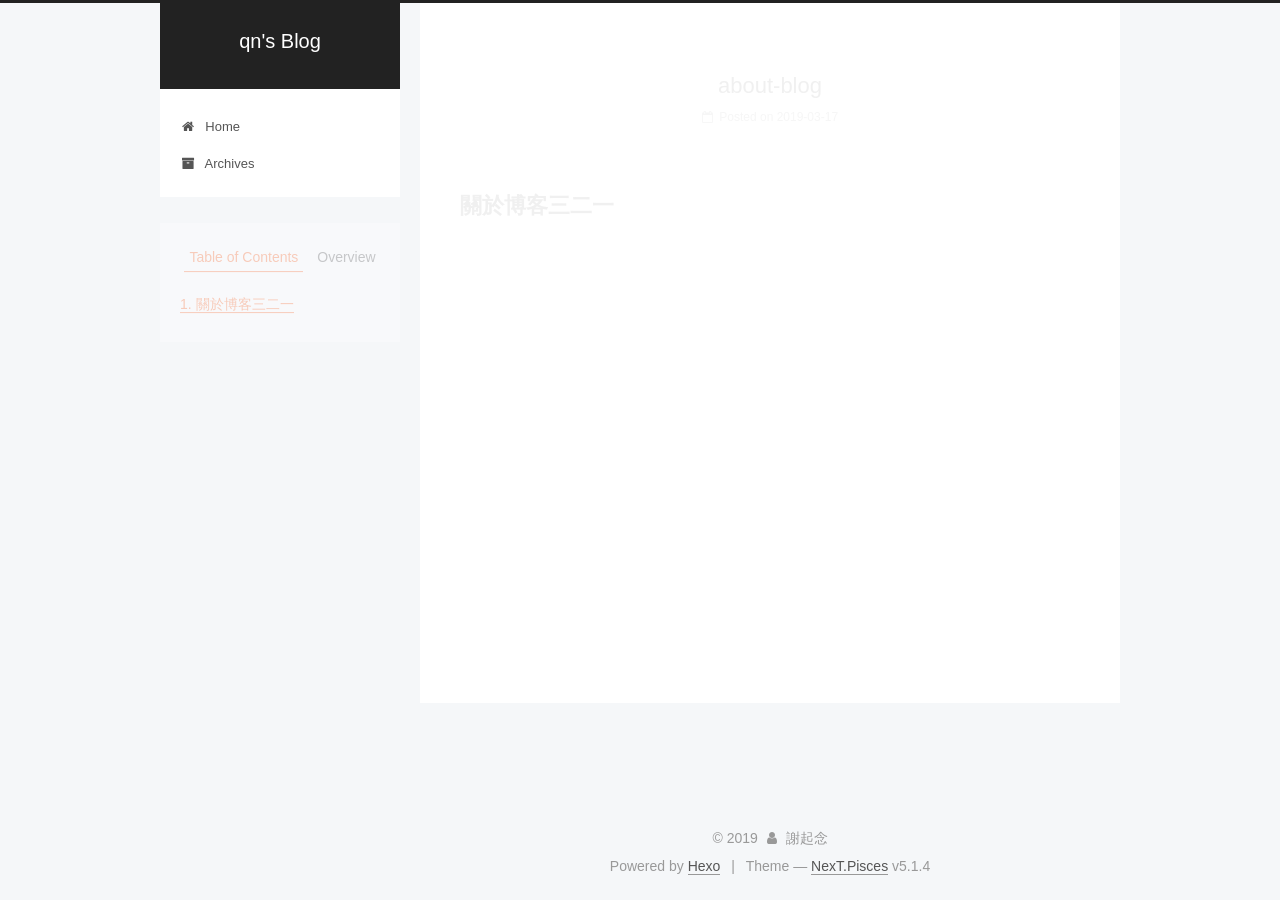
<file: 2019/03/17/about-blog/index.html>
<!DOCTYPE html>



  


<html class="theme-next pisces use-motion" lang="zh-CN">
<head><meta name="generator" content="Hexo 3.8.0">
  <meta charset="UTF-8">
<meta http-equiv="X-UA-Compatible" content="IE=edge">
<meta name="viewport" content="width=device-width, initial-scale=1, maximum-scale=1">
<meta name="theme-color" content="#222">









<meta http-equiv="Cache-Control" content="no-transform">
<meta http-equiv="Cache-Control" content="no-siteapp">
















  
  
  <link href="/lib/fancybox/source/jquery.fancybox.css?v=2.1.5" rel="stylesheet" type="text/css">







<link href="/lib/font-awesome/css/font-awesome.min.css?v=4.6.2" rel="stylesheet" type="text/css">

<link href="/css/main.css?v=5.1.4" rel="stylesheet" type="text/css">


  <link rel="apple-touch-icon" sizes="180x180" href="/images/apple-touch-icon-next.png?v=5.1.4">


  <link rel="icon" type="image/png" sizes="32x32" href="/images/favicon-32x32-next.png?v=5.1.4">


  <link rel="icon" type="image/png" sizes="16x16" href="/images/favicon-16x16-next.png?v=5.1.4">


  <link rel="mask-icon" href="/images/logo.svg?v=5.1.4" color="#222">





  <meta name="keywords" content="Hexo, NexT">










<meta name="description" content="關於博客三二一">
<meta property="og:type" content="article">
<meta property="og:title" content="about-blog">
<meta property="og:url" content="https://blog.qnspace.com/2019/03/17/about-blog/index.html">
<meta property="og:site_name" content="qn&#39;s Blog">
<meta property="og:description" content="關於博客三二一">
<meta property="og:locale" content="zh-CN">
<meta property="og:updated_time" content="2019-03-17T03:39:55.286Z">
<meta name="twitter:card" content="summary">
<meta name="twitter:title" content="about-blog">
<meta name="twitter:description" content="關於博客三二一">



<script type="text/javascript" id="hexo.configurations">
  var NexT = window.NexT || {};
  var CONFIG = {
    root: '/',
    scheme: 'Pisces',
    version: '5.1.4',
    sidebar: {"position":"left","display":"post","offset":12,"b2t":false,"scrollpercent":false,"onmobile":false},
    fancybox: true,
    tabs: true,
    motion: {"enable":true,"async":false,"transition":{"post_block":"fadeIn","post_header":"slideDownIn","post_body":"slideDownIn","coll_header":"slideLeftIn","sidebar":"slideUpIn"}},
    duoshuo: {
      userId: '0',
      author: 'Author'
    },
    algolia: {
      applicationID: '',
      apiKey: '',
      indexName: '',
      hits: {"per_page":10},
      labels: {"input_placeholder":"Search for Posts","hits_empty":"We didn't find any results for the search: ${query}","hits_stats":"${hits} results found in ${time} ms"}
    }
  };
</script>



  <link rel="canonical" href="https://blog.qnspace.com/2019/03/17/about-blog/">





  <title>about-blog | qn's Blog</title>
  








</head>

<body itemscope itemtype="http://schema.org/WebPage" lang="zh-CN">

  
  
    
  

  <div class="container sidebar-position-left page-post-detail">
    <div class="headband"></div>

    <header id="header" class="header" itemscope itemtype="http://schema.org/WPHeader">
      <div class="header-inner"><div class="site-brand-wrapper">
  <div class="site-meta ">
    

    <div class="custom-logo-site-title">
      <a href="/" class="brand" rel="start">
        <span class="logo-line-before"><i></i></span>
        <span class="site-title">qn's Blog</span>
        <span class="logo-line-after"><i></i></span>
      </a>
    </div>
      
        <p class="site-subtitle"></p>
      
  </div>

  <div class="site-nav-toggle">
    <button>
      <span class="btn-bar"></span>
      <span class="btn-bar"></span>
      <span class="btn-bar"></span>
    </button>
  </div>
</div>

<nav class="site-nav">
  

  
    <ul id="menu" class="menu">
      
        
        <li class="menu-item menu-item-home">
          <a href="/" rel="section">
            
              <i class="menu-item-icon fa fa-fw fa-home"></i> <br>
            
            Home
          </a>
        </li>
      
        
        <li class="menu-item menu-item-archives">
          <a href="/archives/" rel="section">
            
              <i class="menu-item-icon fa fa-fw fa-archive"></i> <br>
            
            Archives
          </a>
        </li>
      

      
    </ul>
  

  
</nav>



 </div>
    </header>

    <main id="main" class="main">
      <div class="main-inner">
        <div class="content-wrap">
          <div id="content" class="content">
            

  <div id="posts" class="posts-expand">
    

  

  
  
  

  <article class="post post-type-normal" itemscope itemtype="http://schema.org/Article">
  
  
  
  <div class="post-block">
    <link itemprop="mainEntityOfPage" href="https://blog.qnspace.com/2019/03/17/about-blog/">

    <span hidden itemprop="author" itemscope itemtype="http://schema.org/Person">
      <meta itemprop="name" content="謝起念">
      <meta itemprop="description" content>
      <meta itemprop="image" content="/images/avatar.gif">
    </span>

    <span hidden itemprop="publisher" itemscope itemtype="http://schema.org/Organization">
      <meta itemprop="name" content="qn's Blog">
    </span>

    
      <header class="post-header">

        
        
          <h1 class="post-title" itemprop="name headline">about-blog</h1>
        

        <div class="post-meta">
          <span class="post-time">
            
              <span class="post-meta-item-icon">
                <i class="fa fa-calendar-o"></i>
              </span>
              
                <span class="post-meta-item-text">Posted on</span>
              
              <time title="Post created" itemprop="dateCreated datePublished" datetime="2019-03-17T11:27:38+08:00">
                2019-03-17
              </time>
            

            

            
          </span>

          

          
            
          

          
          

          

          

          

        </div>
      </header>
    

    
    
    
    <div class="post-body" itemprop="articleBody">

      
      

      
        <h1 id="關於博客三二一"><a href="#關於博客三二一" class="headerlink" title="關於博客三二一"></a>關於博客三二一</h1>
      
    </div>
    
    
    

    

    

    

    <footer class="post-footer">
      

      
      
      

      

      
      
    </footer>
  </div>
  
  
  
  </article>



    <div class="post-spread">
      
    </div>
  </div>


          </div>
          


          

  



        </div>
        
          
  
  <div class="sidebar-toggle">
    <div class="sidebar-toggle-line-wrap">
      <span class="sidebar-toggle-line sidebar-toggle-line-first"></span>
      <span class="sidebar-toggle-line sidebar-toggle-line-middle"></span>
      <span class="sidebar-toggle-line sidebar-toggle-line-last"></span>
    </div>
  </div>

  <aside id="sidebar" class="sidebar">
    
    <div class="sidebar-inner">

      

      
        <ul class="sidebar-nav motion-element">
          <li class="sidebar-nav-toc sidebar-nav-active" data-target="post-toc-wrap">
            Table of Contents
          </li>
          <li class="sidebar-nav-overview" data-target="site-overview-wrap">
            Overview
          </li>
        </ul>
      

      <section class="site-overview-wrap sidebar-panel">
        <div class="site-overview">
          <div class="site-author motion-element" itemprop="author" itemscope itemtype="http://schema.org/Person">
            
              <p class="site-author-name" itemprop="name">謝起念</p>
              <p class="site-description motion-element" itemprop="description"></p>
          </div>

          <nav class="site-state motion-element">

            
              <div class="site-state-item site-state-posts">
              
                <a href="/archives/">
              
                  <span class="site-state-item-count">1</span>
                  <span class="site-state-item-name">posts</span>
                </a>
              </div>
            

            

            

          </nav>

          

          
            <div class="links-of-author motion-element">
                
                  <span class="links-of-author-item">
                    <a href="https://github.com/qnsak" target="_blank" title="GitHub">
                      
                        <i class="fa fa-fw fa-github"></i>GitHub</a>
                  </span>
                
                  <span class="links-of-author-item">
                    <a href="mailto:sak6289@gmail.com" target="_blank" title="E-Mail">
                      
                        <i class="fa fa-fw fa-envelope"></i>E-Mail</a>
                  </span>
                
            </div>
          

          
          

          
          

          

        </div>
      </section>

      
      <!--noindex-->
        <section class="post-toc-wrap motion-element sidebar-panel sidebar-panel-active">
          <div class="post-toc">

            
              
            

            
              <div class="post-toc-content"><ol class="nav"><li class="nav-item nav-level-1"><a class="nav-link" href="#關於博客三二一"><span class="nav-number">1.</span> <span class="nav-text">關於博客三二一</span></a></li></ol></div>
            

          </div>
        </section>
      <!--/noindex-->
      

      

    </div>
  </aside>


        
      </div>
    </main>

    <footer id="footer" class="footer">
      <div class="footer-inner">
        <div class="copyright">&copy; <span itemprop="copyrightYear">2019</span>
  <span class="with-love">
    <i class="fa fa-user"></i>
  </span>
  <span class="author" itemprop="copyrightHolder">謝起念</span>

  
</div>


  <div class="powered-by">Powered by <a class="theme-link" target="_blank" href="https://hexo.io">Hexo</a></div>



  <span class="post-meta-divider">|</span>



  <div class="theme-info">Theme &mdash; <a class="theme-link" target="_blank" href="https://github.com/iissnan/hexo-theme-next">NexT.Pisces</a> v5.1.4</div>




        







        
      </div>
    </footer>

    
      <div class="back-to-top">
        <i class="fa fa-arrow-up"></i>
        
      </div>
    

    

  </div>

  

<script type="text/javascript">
  if (Object.prototype.toString.call(window.Promise) !== '[object Function]') {
    window.Promise = null;
  }
</script>









  












  
  
    <script type="text/javascript" src="/lib/jquery/index.js?v=2.1.3"></script>
  

  
  
    <script type="text/javascript" src="/lib/fastclick/lib/fastclick.min.js?v=1.0.6"></script>
  

  
  
    <script type="text/javascript" src="/lib/jquery_lazyload/jquery.lazyload.js?v=1.9.7"></script>
  

  
  
    <script type="text/javascript" src="/lib/velocity/velocity.min.js?v=1.2.1"></script>
  

  
  
    <script type="text/javascript" src="/lib/velocity/velocity.ui.min.js?v=1.2.1"></script>
  

  
  
    <script type="text/javascript" src="/lib/fancybox/source/jquery.fancybox.pack.js?v=2.1.5"></script>
  


  


  <script type="text/javascript" src="/js/src/utils.js?v=5.1.4"></script>

  <script type="text/javascript" src="/js/src/motion.js?v=5.1.4"></script>



  
  


  <script type="text/javascript" src="/js/src/affix.js?v=5.1.4"></script>

  <script type="text/javascript" src="/js/src/schemes/pisces.js?v=5.1.4"></script>



  
  <script type="text/javascript" src="/js/src/scrollspy.js?v=5.1.4"></script>
<script type="text/javascript" src="/js/src/post-details.js?v=5.1.4"></script>



  


  <script type="text/javascript" src="/js/src/bootstrap.js?v=5.1.4"></script>



  


  




	





  





  












  





  

  

  

  
  

  

  

  

</body>
</html>
</file>
<file: css/main.css>
/* normalize.css v3.0.2 | MIT License | git.io/normalize */
html {
  font-family: sans-serif; /* 1 */
  -ms-text-size-adjust: 100%; /* 2 */
  -webkit-text-size-adjust: 100%; /* 2 */
}
body {
  margin: 0;
}
article,
aside,
details,
figcaption,
figure,
footer,
header,
hgroup,
main,
menu,
nav,
section,
summary {
  display: block;
}
audio,
canvas,
progress,
video {
  display: inline-block; /* 1 */
  vertical-align: baseline; /* 2 */
}
audio:not([controls]) {
  display: none;
  height: 0;
}
[hidden],
template {
  display: none;
}
a {
  background-color: transparent;
}
a:active,
a:hover {
  outline: 0;
}
abbr[title] {
  border-bottom: 1px dotted;
}
b,
strong {
  font-weight: bold;
}
dfn {
  font-style: italic;
}
h1 {
  font-size: 2em;
  margin: 0.67em 0;
}
mark {
  background: #ff0;
  color: #000;
}
small {
  font-size: 80%;
}
sub,
sup {
  font-size: 75%;
  line-height: 0;
  position: relative;
  vertical-align: baseline;
}
sup {
  top: -0.5em;
}
sub {
  bottom: -0.25em;
}
img {
  border: 0;
}
svg:not(:root) {
  overflow: hidden;
}
figure {
  margin: 1em 40px;
}
hr {
  -moz-box-sizing: content-box;
  box-sizing: content-box;
  height: 0;
}
pre {
  overflow: auto;
}
code,
kbd,
pre,
samp {
  font-family: monospace, monospace;
  font-size: 1em;
}
button,
input,
optgroup,
select,
textarea {
  color: inherit; /* 1 */
  font: inherit; /* 2 */
  margin: 0; /* 3 */
}
button {
  overflow: visible;
}
button,
select {
  text-transform: none;
}
button,
html input[type="button"],
input[type="reset"],
input[type="submit"] {
  -webkit-appearance: button; /* 2 */
  cursor: pointer; /* 3 */
}
button[disabled],
html input[disabled] {
  cursor: default;
}
button::-moz-focus-inner,
input::-moz-focus-inner {
  border: 0;
  padding: 0;
}
input {
  line-height: normal;
}
input[type="checkbox"],
input[type="radio"] {
  box-sizing: border-box; /* 1 */
  padding: 0; /* 2 */
}
input[type="number"]::-webkit-inner-spin-button,
input[type="number"]::-webkit-outer-spin-button {
  height: auto;
}
input[type="search"] {
  -webkit-appearance: textfield; /* 1 */
  -moz-box-sizing: content-box;
  -webkit-box-sizing: content-box; /* 2 */
  box-sizing: content-box;
}
input[type="search"]::-webkit-search-cancel-button,
input[type="search"]::-webkit-search-decoration {
  -webkit-appearance: none;
}
fieldset {
  border: 1px solid #c0c0c0;
  margin: 0 2px;
  padding: 0.35em 0.625em 0.75em;
}
legend {
  border: 0; /* 1 */
  padding: 0; /* 2 */
}
textarea {
  overflow: auto;
}
optgroup {
  font-weight: bold;
}
table {
  border-collapse: collapse;
  border-spacing: 0;
}
td,
th {
  padding: 0;
}
::selection {
  background: #262a30;
  color: #fff;
}
body {
  position: relative;
  font-family: 'Lato', "PingFang SC", "Microsoft YaHei", sans-serif;
  font-size: 14px;
  line-height: 2;
  color: #555;
  background: #f5f7f9;
}
@media (max-width: 767px) {
  body {
    padding-right: 0 !important;
  }
}
@media (min-width: 768px) and (max-width: 991px) {
  body {
    padding-right: 0 !important;
  }
}
@media (min-width: 1600px) {
  body {
    font-size: 16px;
  }
}
h1,
h2,
h3,
h4,
h5,
h6 {
  margin: 0;
  padding: 0;
  font-weight: bold;
  line-height: 1.5;
  font-family: 'Lato', "PingFang SC", "Microsoft YaHei", sans-serif;
}
h2,
h3,
h4,
h5,
h6 {
  margin: 20px 0 15px;
}
h1 {
  font-size: 22px;
}
@media (max-width: 767px) {
  h1 {
    font-size: 18px;
  }
}
h2 {
  font-size: 20px;
}
@media (max-width: 767px) {
  h2 {
    font-size: 16px;
  }
}
h3 {
  font-size: 18px;
}
@media (max-width: 767px) {
  h3 {
    font-size: 14px;
  }
}
h4 {
  font-size: 16px;
}
@media (max-width: 767px) {
  h4 {
    font-size: 12px;
  }
}
h5 {
  font-size: 14px;
}
@media (max-width: 767px) {
  h5 {
    font-size: 10px;
  }
}
h6 {
  font-size: 12px;
}
@media (max-width: 767px) {
  h6 {
    font-size: 8px;
  }
}
p {
  margin: 0 0 20px 0;
}
a {
  color: #555;
  text-decoration: none;
  outline: none;
  border-bottom: 1px solid #999;
  word-wrap: break-word;
}
a:hover {
  color: #222;
  border-bottom-color: #222;
}
blockquote {
  margin: 0;
  padding: 0;
}
img {
  display: block;
  margin: auto;
  max-width: 100%;
  height: auto;
}
hr {
  margin: 40px 0;
  height: 3px;
  border: none;
  background-color: #ddd;
  background-image: repeating-linear-gradient(-45deg, #fff, #fff 4px, transparent 4px, transparent 8px);
}
blockquote {
  padding: 0 15px;
  color: #666;
  border-left: 4px solid #ddd;
}
blockquote cite::before {
  content: "-";
  padding: 0 5px;
}
dt {
  font-weight: 700;
}
dd {
  margin: 0;
  padding: 0;
}
kbd {
  border: 1px solid #ccc;
  border-radius: 0.2em;
  box-shadow: 0.1em 0.1em 0.2em rgba(0,0,0,0.1);
  background-color: #f9f9f9;
  font-family: inherit;
  background-image: -webkit-linear-gradient(top, #eee, #fff, #eee);
  padding: 0.1em 0.3em;
  white-space: nowrap;
}
.text-left {
  text-align: left;
}
.text-center {
  text-align: center;
}
.text-right {
  text-align: right;
}
.text-justify {
  text-align: justify;
}
.text-nowrap {
  white-space: nowrap;
}
.text-lowercase {
  text-transform: lowercase;
}
.text-uppercase {
  text-transform: uppercase;
}
.text-capitalize {
  text-transform: capitalize;
}
.center-block {
  display: block;
  margin-left: auto;
  margin-right: auto;
}
.clearfix:before,
.clearfix:after {
  content: " ";
  display: table;
}
.clearfix:after {
  clear: both;
}
.pullquote {
  width: 45%;
}
.pullquote.left {
  float: left;
  margin-left: 5px;
  margin-right: 10px;
}
.pullquote.right {
  float: right;
  margin-left: 10px;
  margin-right: 5px;
}
.affix.affix.affix {
  position: fixed;
}
.translation {
  margin-top: -20px;
  font-size: 14px;
  color: #999;
}
.scrollbar-measure {
  width: 100px;
  height: 100px;
  overflow: scroll;
  position: absolute;
  top: -9999px;
}
.use-motion .motion-element {
  opacity: 0;
}
table {
  margin: 20px 0;
  width: 100%;
  border-collapse: collapse;
  border-spacing: 0;
  border: 1px solid #ddd;
  font-size: 14px;
  table-layout: fixed;
  word-wrap: break-all;
}
table>tbody>tr:nth-of-type(odd) {
  background-color: #f9f9f9;
}
table>tbody>tr:hover {
  background-color: #f5f5f5;
}
caption,
th,
td {
  padding: 8px;
  text-align: left;
  vertical-align: middle;
  font-weight: normal;
}
th,
td {
  border-bottom: 3px solid #ddd;
  border-right: 1px solid #eee;
}
th {
  padding-bottom: 10px;
  font-weight: 700;
}
td {
  border-bottom-width: 1px;
}
html,
body {
  height: 100%;
}
.container {
  position: relative;
  min-height: 100%;
}
.header-inner {
  margin: 0 auto;
  padding: 100px 0 70px;
  width: 700px;
}
@media (min-width: 1600px) {
  .container .header-inner {
    width: 900px;
  }
}
.main {
  padding-bottom: 150px;
}
.main-inner {
  margin: 0 auto;
  width: 700px;
}
@media (min-width: 1600px) {
  .container .main-inner {
    width: 900px;
  }
}
.footer {
  position: absolute;
  left: 0;
  bottom: 0;
  width: 100%;
  min-height: 50px;
}
.footer-inner {
  box-sizing: border-box;
  margin: 20px auto;
  width: 700px;
}
@media (min-width: 1600px) {
  .container .footer-inner {
    width: 900px;
  }
}
pre,
.highlight {
  overflow: auto;
  margin: 20px 0;
  padding: 0;
  font-size: 13px;
  color: #4d4d4c;
  background: #f7f7f7;
  line-height: 1.6;
}
pre,
code {
  font-family: consolas, Menlo, "PingFang SC", "Microsoft YaHei", monospace;
}
code {
  padding: 2px 4px;
  word-wrap: break-word;
  color: #555;
  background: #eee;
  border-radius: 3px;
  font-size: 13px;
}
pre {
  padding: 10px;
}
pre code {
  padding: 0;
  color: #4d4d4c;
  background: none;
  text-shadow: none;
}
.highlight {
  border-radius: 1px;
}
.highlight pre {
  border: none;
  margin: 0;
  padding: 10px 0;
}
.highlight table {
  margin: 0;
  width: auto;
  border: none;
}
.highlight td {
  border: none;
  padding: 0;
}
.highlight figcaption {
  font-size: 1em;
  color: #4d4d4c;
  line-height: 1em;
  margin-bottom: 1em;
}
.highlight figcaption:before,
.highlight figcaption:after {
  content: " ";
  display: table;
}
.highlight figcaption:after {
  clear: both;
}
.highlight figcaption a {
  float: right;
  color: #4d4d4c;
}
.highlight figcaption a:hover {
  border-bottom-color: #4d4d4c;
}
.highlight .gutter pre {
  padding-left: 10px;
  padding-right: 10px;
  color: #869194;
  text-align: right;
  background-color: #eff2f3;
}
.highlight .code pre {
  width: 100%;
  padding-left: 10px;
  padding-right: 10px;
  background-color: #f7f7f7;
}
.highlight .line {
  height: 20px;
}
.gutter {
  -webkit-user-select: none;
  -moz-user-select: none;
  -ms-user-select: none;
  user-select: none;
}
.gist table {
  width: auto;
}
.gist table td {
  border: none;
}
pre .deletion {
  background: #fdd;
}
pre .addition {
  background: #dfd;
}
pre .meta {
  color: #8959a8;
}
pre .comment {
  color: #8e908c;
}
pre .variable,
pre .attribute,
pre .tag,
pre .regexp,
pre .ruby .constant,
pre .xml .tag .title,
pre .xml .pi,
pre .xml .doctype,
pre .html .doctype,
pre .css .id,
pre .css .class,
pre .css .pseudo {
  color: #c82829;
}
pre .number,
pre .preprocessor,
pre .built_in,
pre .literal,
pre .params,
pre .constant,
pre .command {
  color: #f5871f;
}
pre .ruby .class .title,
pre .css .rules .attribute,
pre .string,
pre .value,
pre .inheritance,
pre .header,
pre .ruby .symbol,
pre .xml .cdata,
pre .special,
pre .number,
pre .formula {
  color: #718c00;
}
pre .title,
pre .css .hexcolor {
  color: #3e999f;
}
pre .function,
pre .python .decorator,
pre .python .title,
pre .ruby .function .title,
pre .ruby .title .keyword,
pre .perl .sub,
pre .javascript .title,
pre .coffeescript .title {
  color: #4271ae;
}
pre .keyword,
pre .javascript .function {
  color: #8959a8;
}
.full-image.full-image.full-image.full-image {
  border: none;
  max-width: 100%;
  width: auto;
  margin: 20px auto 25px;
}
@media (min-width: 992px) {
  .full-image.full-image.full-image.full-image {
    max-width: none;
    width: 118%;
    margin: 0 -9%;
  }
}
.blockquote-center,
.page-home .post-type-quote blockquote,
.page-post-detail .post-type-quote blockquote {
  position: relative;
  margin: 40px 0;
  padding: 0;
  border-left: none;
  text-align: center;
}
.blockquote-center::before,
.page-home .post-type-quote blockquote::before,
.page-post-detail .post-type-quote blockquote::before,
.blockquote-center::after,
.page-home .post-type-quote blockquote::after,
.page-post-detail .post-type-quote blockquote::after {
  position: absolute;
  content: ' ';
  display: block;
  width: 100%;
  height: 24px;
  opacity: 0.2;
  background-repeat: no-repeat;
  background-position: 0 -6px;
  background-size: 22px 22px;
}
.blockquote-center::before,
.page-home .post-type-quote blockquote::before,
.page-post-detail .post-type-quote blockquote::before {
  top: -20px;
  background-image: url("../images/quote-l.svg");
  border-top: 1px solid #ccc;
}
.blockquote-center::after,
.page-home .post-type-quote blockquote::after,
.page-post-detail .post-type-quote blockquote::after {
  bottom: -20px;
  background-image: url("../images/quote-r.svg");
  border-bottom: 1px solid #ccc;
  background-position: 100% 8px;
}
.blockquote-center p,
.page-home .post-type-quote blockquote p,
.page-post-detail .post-type-quote blockquote p,
.blockquote-center div,
.page-home .post-type-quote blockquote div,
.page-post-detail .post-type-quote blockquote div {
  text-align: center;
}
.post .post-body .group-picture img {
  box-sizing: border-box;
  padding: 0 3px;
  border: none;
}
.post .group-picture-row {
  overflow: hidden;
  margin-top: 6px;
}
.post .group-picture-row:first-child {
  margin-top: 0;
}
.post .group-picture-column {
  float: left;
}
.page-post-detail .post-body .group-picture-column {
  float: none;
  margin-top: 10px;
  width: auto !important;
}
.page-post-detail .post-body .group-picture-column img {
  margin: 0 auto;
}
.page-archive .group-picture-container {
  overflow: hidden;
}
.page-archive .group-picture-row {
  float: left;
}
.page-archive .group-picture-row:first-child {
  margin-top: 6px;
}
.page-archive .group-picture-column {
  max-width: 150px;
  max-height: 150px;
}
.post-body .note {
  position: relative;
  padding: 15px;
  margin-bottom: 20px;
  border: 1px solid #eee;
  border-left-width: 5px;
  border-radius: 3px;
}
.post-body .note h2,
.post-body .note h3,
.post-body .note h4,
.post-body .note h5,
.post-body .note h6 {
  margin-top: 0;
  margin-bottom: 0;
  border-bottom: initial;
  padding-top: 0 !important;
}
.post-body .note p:first-child,
.post-body .note ul:first-child,
.post-body .note ol:first-child,
.post-body .note table:first-child,
.post-body .note pre:first-child,
.post-body .note blockquote:first-child {
  margin-top: 0;
}
.post-body .note p:last-child,
.post-body .note ul:last-child,
.post-body .note ol:last-child,
.post-body .note table:last-child,
.post-body .note pre:last-child,
.post-body .note blockquote:last-child {
  margin-bottom: 0;
}
.post-body .note.default {
  border-left-color: #777;
}
.post-body .note.default h2,
.post-body .note.default h3,
.post-body .note.default h4,
.post-body .note.default h5,
.post-body .note.default h6 {
  color: #777;
}
.post-body .note.primary {
  border-left-color: #6f42c1;
}
.post-body .note.primary h2,
.post-body .note.primary h3,
.post-body .note.primary h4,
.post-body .note.primary h5,
.post-body .note.primary h6 {
  color: #6f42c1;
}
.post-body .note.info {
  border-left-color: #428bca;
}
.post-body .note.info h2,
.post-body .note.info h3,
.post-body .note.info h4,
.post-body .note.info h5,
.post-body .note.info h6 {
  color: #428bca;
}
.post-body .note.success {
  border-left-color: #5cb85c;
}
.post-body .note.success h2,
.post-body .note.success h3,
.post-body .note.success h4,
.post-body .note.success h5,
.post-body .note.success h6 {
  color: #5cb85c;
}
.post-body .note.warning {
  border-left-color: #f0ad4e;
}
.post-body .note.warning h2,
.post-body .note.warning h3,
.post-body .note.warning h4,
.post-body .note.warning h5,
.post-body .note.warning h6 {
  color: #f0ad4e;
}
.post-body .note.danger {
  border-left-color: #d9534f;
}
.post-body .note.danger h2,
.post-body .note.danger h3,
.post-body .note.danger h4,
.post-body .note.danger h5,
.post-body .note.danger h6 {
  color: #d9534f;
}
.post-body .label {
  display: inline;
  padding: 0 2px;
  white-space: nowrap;
}
.post-body .label.default {
  background-color: #f0f0f0;
}
.post-body .label.primary {
  background-color: #efe6f7;
}
.post-body .label.info {
  background-color: #e5f2f8;
}
.post-body .label.success {
  background-color: #e7f4e9;
}
.post-body .label.warning {
  background-color: #fcf6e1;
}
.post-body .label.danger {
  background-color: #fae8eb;
}
.post-body .tabs {
  position: relative;
  display: block;
  margin-bottom: 20px;
  padding-top: 10px;
}
.post-body .tabs ul.nav-tabs {
  margin: 0;
  padding: 0;
  display: flex;
  margin-bottom: -1px;
}
@media (max-width: 413px) {
  .post-body .tabs ul.nav-tabs {
    display: block;
    margin-bottom: 5px;
  }
}
.post-body .tabs ul.nav-tabs li.tab {
  list-style-type: none !important;
  margin: 0 0.25em 0 0;
  border-top: 3px solid transparent;
  border-left: 1px solid transparent;
  border-right: 1px solid transparent;
}
@media (max-width: 413px) {
  .post-body .tabs ul.nav-tabs li.tab {
    margin: initial;
    border-top: 1px solid transparent;
    border-left: 3px solid transparent;
    border-right: 1px solid transparent;
    border-bottom: 1px solid transparent;
  }
}
.post-body .tabs ul.nav-tabs li.tab a {
  outline: 0;
  border-bottom: initial;
  display: block;
  line-height: 1.8em;
  padding: 0.25em 0.75em;
  transition-duration: 0.2s;
  transition-timing-function: ease-out;
  transition-delay: 0s;
}
.post-body .tabs ul.nav-tabs li.tab a i {
  width: 1.285714285714286em;
}
.post-body .tabs ul.nav-tabs li.tab.active {
  border-top: 3px solid #fc6423;
  border-left: 1px solid #ddd;
  border-right: 1px solid #ddd;
  background-color: #fff;
}
@media (max-width: 413px) {
  .post-body .tabs ul.nav-tabs li.tab.active {
    border-top: 1px solid #ddd;
    border-left: 3px solid #fc6423;
    border-right: 1px solid #ddd;
    border-bottom: 1px solid #ddd;
  }
}
.post-body .tabs ul.nav-tabs li.tab.active a {
  cursor: default;
  color: #555;
}
.post-body .tabs .tab-content {
  background-color: #fff;
}
.post-body .tabs .tab-content .tab-pane {
  border: 1px solid #ddd;
  padding: 20px 20px 0 20px;
}
.post-body .tabs .tab-content .tab-pane:not(.active) {
  display: none !important;
}
.post-body .tabs .tab-content .tab-pane.active {
  display: block !important;
}
.btn {
  display: inline-block;
  padding: 0 20px;
  font-size: 14px;
  color: #555;
  background: #fff;
  border: 2px solid #555;
  text-decoration: none;
  border-radius: 2px;
  transition-property: background-color;
  transition-duration: 0.2s;
  transition-timing-function: ease-in-out;
  transition-delay: 0s;
  line-height: 2;
}
.btn:hover {
  border-color: #222;
  color: #fff;
  background: #222;
}
.btn +.btn {
  margin: 0 0 8px 8px;
}
.btn .fa-fw {
  width: 1.285714285714286em;
  text-align: left;
}
.btn-bar {
  display: block;
  width: 22px;
  height: 2px;
  background: #555;
  border-radius: 1px;
}
.btn-bar+.btn-bar {
  margin-top: 4px;
}
.pagination {
  margin: 120px 0 40px;
  text-align: center;
  border-top: 1px solid #eee;
}
.page-number-basic,
.pagination .prev,
.pagination .next,
.pagination .page-number,
.pagination .space {
  display: inline-block;
  position: relative;
  top: -1px;
  margin: 0 10px;
  padding: 0 11px;
}
@media (max-width: 767px) {
  .page-number-basic,
  .pagination .prev,
  .pagination .next,
  .pagination .page-number,
  .pagination .space {
    margin: 0 5px;
  }
}
.pagination .prev,
.pagination .next,
.pagination .page-number {
  border-bottom: 0;
  border-top: 1px solid #eee;
  transition-property: border-color;
  transition-duration: 0.2s;
  transition-timing-function: ease-in-out;
  transition-delay: 0s;
}
.pagination .prev:hover,
.pagination .next:hover,
.pagination .page-number:hover {
  border-top-color: #222;
}
.pagination .space {
  padding: 0;
  margin: 0;
}
.pagination .prev {
  margin-left: 0;
}
.pagination .next {
  margin-right: 0;
}
.pagination .page-number.current {
  color: #fff;
  background: #ccc;
  border-top-color: #ccc;
}
@media (max-width: 767px) {
  .pagination {
    border-top: none;
  }
  .pagination .prev,
  .pagination .next,
  .pagination .page-number {
    margin-bottom: 10px;
    border-top: 0;
    border-bottom: 1px solid #eee;
    padding: 0 10px;
  }
  .pagination .prev:hover,
  .pagination .next:hover,
  .pagination .page-number:hover {
    border-bottom-color: #222;
  }
}
.comments {
  margin: 60px 20px 0;
}
.tag-cloud {
  text-align: center;
}
.tag-cloud a {
  display: inline-block;
  margin: 10px;
}
.back-to-top {
  box-sizing: border-box;
  position: fixed;
  bottom: -100px;
  right: 30px;
  z-index: 1050;
  padding: 0 6px;
  width: 24px;
  background: #222;
  font-size: 12px;
  opacity: 0.6;
  color: #fff;
  cursor: pointer;
  text-align: center;
  -webkit-transform: translateZ(0);
  transition-property: bottom;
  transition-duration: 0.2s;
  transition-timing-function: ease-in-out;
  transition-delay: 0s;
}
@media (min-width: 768px) and (max-width: 991px) {
  .back-to-top {
    display: none !important;
  }
}
@media (max-width: 767px) {
  .back-to-top {
    display: none !important;
  }
}
.back-to-top.back-to-top-on {
  bottom: 30px;
}
.header {
  background: transparent;
}
.header-inner {
  position: relative;
}
.headband {
  height: 3px;
  background: #222;
}
.site-meta {
  margin: 0;
  text-align: center;
}
@media (max-width: 767px) {
  .site-meta {
    text-align: center;
  }
}
.brand {
  position: relative;
  display: inline-block;
  padding: 0 40px;
  color: #fff;
  background: #222;
  border-bottom: none;
}
.brand:hover {
  color: #fff;
}
.logo {
  display: inline-block;
  margin-right: 5px;
  line-height: 36px;
  vertical-align: top;
}
.site-title {
  display: inline-block;
  vertical-align: top;
  line-height: 36px;
  font-size: 20px;
  font-weight: normal;
  font-family: 'Lato', "PingFang SC", "Microsoft YaHei", sans-serif;
}
.site-subtitle {
  margin-top: 10px;
  font-size: 13px;
  color: #ddd;
}
.use-motion .brand {
  opacity: 0;
}
.use-motion .logo,
.use-motion .site-title,
.use-motion .site-subtitle {
  opacity: 0;
  position: relative;
  top: -10px;
}
.site-nav-toggle {
  display: none;
  position: absolute;
  top: 10px;
  left: 10px;
}
@media (max-width: 767px) {
  .site-nav-toggle {
    display: block;
  }
}
.site-nav-toggle button {
  margin-top: 2px;
  padding: 9px 10px;
  background: transparent;
  border: none;
}
@media (max-width: 767px) {
  .site-nav {
    display: none;
    margin: 0 -10px;
    padding: 0 10px;
    clear: both;
    border-top: 1px solid #ddd;
  }
}
@media (min-width: 768px) and (max-width: 991px) {
  .site-nav {
    display: block !important;
  }
}
@media (min-width: 992px) {
  .site-nav {
    display: block !important;
  }
}
.menu {
  margin-top: 20px;
  padding-left: 0;
  text-align: center;
}
.menu .menu-item {
  display: inline-block;
  margin: 0 10px;
  list-style: none;
}
@media screen and (max-width: 767px) {
  .menu .menu-item {
    margin-top: 10px;
  }
}
.menu .menu-item a {
  display: block;
  font-size: 13px;
  line-height: inherit;
  border-bottom: 1px solid transparent;
  transition-property: border-color;
  transition-duration: 0.2s;
  transition-timing-function: ease-in-out;
  transition-delay: 0s;
}
.menu .menu-item a:hover,
.menu-item-active a {
  border-bottom-color: #222;
}
.menu .menu-item .fa {
  margin-right: 5px;
}
.use-motion .menu-item {
  opacity: 0;
}
.post-body {
  font-family: 'Lato', "PingFang SC", "Microsoft YaHei", sans-serif;
}
@media (max-width: 767px) {
  .post-body {
    word-break: break-word;
  }
}
.post-body .fancybox img {
  display: block !important;
  margin: 0 auto;
  cursor: pointer;
  cursor: zoom-in;
  cursor: -webkit-zoom-in;
}
.post-body .image-caption,
.post-body .figure .caption {
  margin: -20px auto 15px;
  text-align: center;
  font-size: 14px;
  color: #999;
  font-weight: bold;
  line-height: 1;
}
.post-sticky-flag {
  display: inline-block;
  font-size: 16px;
  -ms-transform: rotate(30deg);
  -webkit-transform: rotate(30deg);
  -moz-transform: rotate(30deg);
  -ms-transform: rotate(30deg);
  -o-transform: rotate(30deg);
  transform: rotate(30deg);
}
.use-motion .post-block,
.use-motion .pagination,
.use-motion .comments {
  opacity: 0;
}
.use-motion .post-header {
  opacity: 0;
}
.use-motion .post-body {
  opacity: 0;
}
.use-motion .collection-title {
  opacity: 0;
}
.posts-expand {
  padding-top: 40px;
}
@media (max-width: 767px) {
  .posts-expand {
    margin: 0 20px;
  }
  .post-body pre .gutter pre {
    padding-right: 10px;
  }
  .post-body .highlight {
    margin-left: 0px;
    margin-right: 0px;
    padding: 0;
  }
  .post-body .highlight .gutter pre {
    padding-right: 10px;
  }
}
@media (min-width: 992px) {
  .posts-expand .post-body {
    text-align: justify;
  }
}
.posts-expand .post-body h2,
.posts-expand .post-body h3,
.posts-expand .post-body h4,
.posts-expand .post-body h5,
.posts-expand .post-body h6 {
  padding-top: 10px;
}
.posts-expand .post-body h2 .header-anchor,
.posts-expand .post-body h3 .header-anchor,
.posts-expand .post-body h4 .header-anchor,
.posts-expand .post-body h5 .header-anchor,
.posts-expand .post-body h6 .header-anchor {
  float: right;
  margin-left: 10px;
  color: #ccc;
  border-bottom-style: none;
  visibility: hidden;
}
.posts-expand .post-body h2 .header-anchor:hover,
.posts-expand .post-body h3 .header-anchor:hover,
.posts-expand .post-body h4 .header-anchor:hover,
.posts-expand .post-body h5 .header-anchor:hover,
.posts-expand .post-body h6 .header-anchor:hover {
  color: inherit;
}
.posts-expand .post-body h2:hover .header-anchor,
.posts-expand .post-body h3:hover .header-anchor,
.posts-expand .post-body h4:hover .header-anchor,
.posts-expand .post-body h5:hover .header-anchor,
.posts-expand .post-body h6:hover .header-anchor {
  visibility: visible;
}
.posts-expand .post-body ul li {
  list-style: circle;
}
.posts-expand .post-body img {
  box-sizing: border-box;
  margin: auto;
  padding: 3px;
  border: 1px solid #ddd;
}
.posts-expand .post-body .fancybox img {
  margin: 0 auto 25px;
}
@media (max-width: 767px) {
  .posts-collapse {
    margin: 0 20px;
  }
  .posts-collapse .post-title,
  .posts-collapse .post-meta {
    display: block;
    width: auto;
    text-align: left;
  }
}
.posts-collapse {
  position: relative;
  z-index: 1010;
  margin-left: 55px;
}
.posts-collapse::after {
  content: " ";
  position: absolute;
  top: 20px;
  left: 0;
  margin-left: -2px;
  width: 4px;
  height: 100%;
  background: #f5f5f5;
  z-index: -1;
}
@media (max-width: 767px) {
  .posts-collapse {
    margin: 0 20px;
  }
}
.posts-collapse .collection-title {
  position: relative;
  margin: 60px 0;
}
.posts-collapse .collection-title h1,
.posts-collapse .collection-title h2 {
  margin-left: 20px;
}
.posts-collapse .collection-title small {
  color: #bbb;
  margin-left: 5px;
}
.posts-collapse .collection-title::before {
  content: " ";
  position: absolute;
  left: 0;
  top: 50%;
  margin-left: -4px;
  margin-top: -4px;
  width: 8px;
  height: 8px;
  background: #bbb;
  border-radius: 50%;
}
.posts-collapse .post {
  margin: 30px 0;
}
.posts-collapse .post-header {
  position: relative;
  transition-duration: 0.2s;
  transition-timing-function: ease-in-out;
  transition-delay: 0s;
  transition-property: border;
  border-bottom: 1px dashed #ccc;
}
.posts-collapse .post-header::before {
  content: " ";
  position: absolute;
  left: 0;
  top: 12px;
  width: 6px;
  height: 6px;
  margin-left: -4px;
  background: #bbb;
  border-radius: 50%;
  border: 1px solid #fff;
  transition-duration: 0.2s;
  transition-timing-function: ease-in-out;
  transition-delay: 0s;
  transition-property: background;
}
.posts-collapse .post-header:hover {
  border-bottom-color: #666;
}
.posts-collapse .post-header:hover::before {
  background: #222;
}
.posts-collapse .post-meta {
  position: absolute;
  font-size: 12px;
  left: 20px;
  top: 5px;
}
.posts-collapse .post-comments-count {
  display: none;
}
.posts-collapse .post-title {
  margin-left: 60px;
  font-size: 16px;
  font-weight: normal;
  line-height: inherit;
}
.posts-collapse .post-title::after {
  margin-left: 3px;
  opacity: 0.6;
}
.posts-collapse .post-title a {
  color: #666;
  border-bottom: none;
}
.page-home .post-type-quote .post-header,
.page-post-detail .post-type-quote .post-header,
.page-home .post-type-quote .post-tags,
.page-post-detail .post-type-quote .post-tags {
  display: none;
}
.posts-expand .post-title {
  text-align: center;
  word-break: break-word;
  font-weight: 400;
}
.posts-expand .post-title-link {
  display: inline-block;
  position: relative;
  color: #555;
  border-bottom: none;
  line-height: 1.2;
  vertical-align: top;
}
.posts-expand .post-title-link::before {
  content: "";
  position: absolute;
  width: 100%;
  height: 2px;
  bottom: 0;
  left: 0;
  background-color: #000;
  visibility: hidden;
  -webkit-transform: scaleX(0);
  -moz-transform: scaleX(0);
  -ms-transform: scaleX(0);
  -o-transform: scaleX(0);
  transform: scaleX(0);
  transition-duration: 0.2s;
  transition-timing-function: ease-in-out;
  transition-delay: 0s;
}
.posts-expand .post-title-link:hover::before {
  visibility: visible;
  -webkit-transform: scaleX(1);
  -moz-transform: scaleX(1);
  -ms-transform: scaleX(1);
  -o-transform: scaleX(1);
  transform: scaleX(1);
}
.posts-expand .post-title-link .fa {
  font-size: 16px;
}
.posts-expand .post-meta {
  margin: 3px 0 60px 0;
  color: #999;
  font-family: 'Lato', "PingFang SC", "Microsoft YaHei", sans-serif;
  font-size: 12px;
  text-align: center;
}
.posts-expand .post-meta .post-category-list {
  display: inline-block;
  margin: 0;
  padding: 3px;
}
.posts-expand .post-meta .post-category-list-link {
  color: #999;
}
.posts-expand .post-meta .post-description {
  font-size: 14px;
  margin-top: 2px;
}
.post-meta-divider {
  margin: 0 0.5em;
}
.post-meta-item-icon {
  margin-right: 3px;
}
@media (min-width: 768px) and (max-width: 991px) {
  .post-meta-item-icon {
    display: inline-block;
  }
}
@media (max-width: 767px) {
  .post-meta-item-icon {
    display: inline-block;
  }
}
@media (min-width: 768px) and (max-width: 991px) {
  .post-meta-item-text {
    display: none;
  }
}
@media (max-width: 767px) {
  .post-meta-item-text {
    display: none;
  }
}
@media (max-width: 767px) {
  .posts-expand .post-comments-count {
    display: none;
  }
}
.post-button {
  margin-top: 40px;
}
.posts-expand .post-tags {
  margin-top: 40px;
  text-align: center;
}
.posts-expand .post-tags a {
  display: inline-block;
  margin-right: 10px;
  font-size: 13px;
}
.post-nav {
  display: table;
  margin-top: 15px;
  width: 100%;
  border-top: 1px solid #eee;
}
.post-nav-divider {
  display: table-cell;
  width: 10%;
}
.post-nav-item {
  display: table-cell;
  padding: 10px 0 0 0;
  width: 45%;
  vertical-align: top;
}
.post-nav-item a {
  position: relative;
  display: block;
  line-height: 25px;
  font-size: 14px;
  color: #555;
  border-bottom: none;
}
.post-nav-item a:hover {
  color: #222;
  border-bottom: none;
}
.post-nav-item a:active {
  top: 2px;
}
.post-nav-item .fa {
  position: absolute;
  top: 8px;
  left: 0;
  font-size: 12px;
}
.post-nav-next a {
  padding-left: 15px;
}
.post-nav-prev {
  text-align: right;
}
.post-nav-prev a {
  padding-right: 15px;
}
.post-nav-prev .fa {
  right: 0;
  left: auto;
}
.posts-expand .post-eof {
  display: block;
  margin: 80px auto 60px;
  width: 8%;
  height: 1px;
  background: #ccc;
  text-align: center;
}
.post:last-child .post-eof.post-eof.post-eof {
  display: none;
}
.post-gallery {
  display: table;
  table-layout: fixed;
  width: 100%;
  border-collapse: separate;
}
.post-gallery-row {
  display: table-row;
}
.post-gallery .post-gallery-img {
  display: table-cell;
  text-align: center;
  vertical-align: middle;
  border: none;
}
.post-gallery .post-gallery-img img {
  max-width: 100%;
  max-height: 100%;
  border: none;
}
.fancybox-close,
.fancybox-close:hover {
  border: none;
}
.rtl.post-body p,
.rtl.post-body a,
.rtl.post-body h1,
.rtl.post-body h2,
.rtl.post-body h3,
.rtl.post-body h4,
.rtl.post-body h5,
.rtl.post-body h6,
.rtl.post-body li,
.rtl.post-body ul,
.rtl.post-body ol {
  direction: rtl;
  font-family: UKIJ Ekran;
}
.rtl.post-title {
  font-family: UKIJ Ekran;
}
.sidebar {
  position: fixed;
  right: 0;
  top: 0;
  bottom: 0;
  width: 0;
  z-index: 1040;
  box-shadow: inset 0 2px 6px #000;
  background: #222;
  -webkit-transform: translateZ(0);
}
.sidebar a {
  color: #999;
  border-bottom-color: #555;
}
.sidebar a:hover {
  color: #eee;
}
@media (min-width: 768px) and (max-width: 991px) {
  .sidebar {
    display: none !important;
  }
}
@media (max-width: 767px) {
  .sidebar {
    display: none !important;
  }
}
.sidebar-inner {
  position: relative;
  padding: 20px 10px;
  color: #999;
  text-align: center;
}
.site-overview-wrap {
  overflow: hidden;
}
.site-overview {
  overflow-y: auto;
  overflow-x: hidden;
}
.sidebar-toggle {
  position: fixed;
  right: 30px;
  bottom: 45px;
  width: 14px;
  height: 14px;
  padding: 5px;
  background: #222;
  line-height: 0;
  z-index: 1050;
  cursor: pointer;
  -webkit-transform: translateZ(0);
}
@media (min-width: 768px) and (max-width: 991px) {
  .sidebar-toggle {
    display: none !important;
  }
}
@media (max-width: 767px) {
  .sidebar-toggle {
    display: none !important;
  }
}
.sidebar-toggle-line {
  position: relative;
  display: inline-block;
  vertical-align: top;
  height: 2px;
  width: 100%;
  background: #fff;
  margin-top: 3px;
}
.sidebar-toggle-line:first-child {
  margin-top: 0;
}
.site-author-image {
  display: block;
  margin: 0 auto;
  padding: 2px;
  max-width: 120px;
  height: auto;
  border: 1px solid #eee;
}
.site-author-name {
  margin: 0;
  text-align: center;
  color: #222;
  font-weight: 600;
}
.site-description {
  margin-top: 0;
  text-align: center;
  font-size: 13px;
  color: #999;
}
.site-state {
  overflow: hidden;
  line-height: 1.4;
  white-space: nowrap;
  text-align: center;
}
.site-state-item {
  display: inline-block;
  padding: 0 15px;
  border-left: 1px solid #eee;
}
.site-state-item:first-child {
  border-left: none;
}
.site-state-item a {
  border-bottom: none;
}
.site-state-item-count {
  display: block;
  text-align: center;
  color: inherit;
  font-weight: 600;
  font-size: 16px;
}
.site-state-item-name {
  font-size: 13px;
  color: #999;
}
.feed-link {
  margin-top: 20px;
}
.feed-link a {
  display: inline-block;
  padding: 0 15px;
  color: #fc6423;
  border: 1px solid #fc6423;
  border-radius: 4px;
}
.feed-link a i {
  color: #fc6423;
  font-size: 14px;
}
.feed-link a:hover {
  color: #fff;
  background: #fc6423;
}
.feed-link a:hover i {
  color: #fff;
}
.links-of-author {
  margin-top: 20px;
}
.links-of-author a {
  display: inline-block;
  vertical-align: middle;
  margin-right: 10px;
  margin-bottom: 10px;
  border-bottom-color: #555;
  font-size: 13px;
}
.links-of-author a:before {
  display: inline-block;
  vertical-align: middle;
  margin-right: 3px;
  content: " ";
  width: 4px;
  height: 4px;
  border-radius: 50%;
  background: #d409ff;
}
.links-of-blogroll {
  font-size: 13px;
}
.links-of-blogroll-title {
  margin-top: 20px;
  font-size: 14px;
  font-weight: 600;
}
.links-of-blogroll-list {
  margin: 0;
  padding: 0;
  list-style: none;
}
.links-of-blogroll-item {
  padding: 2px 10px;
}
.links-of-blogroll-item a {
  max-width: 280px;
  box-sizing: border-box;
  display: inline-block;
  overflow: hidden;
  white-space: nowrap;
  text-overflow: ellipsis;
}
.sidebar-nav {
  margin: 0 0 20px;
  padding-left: 0;
}
.sidebar-nav li {
  display: inline-block;
  cursor: pointer;
  border-bottom: 1px solid transparent;
  font-size: 14px;
  color: #555;
}
.sidebar-nav li:hover {
  color: #fc6423;
}
.page-post-detail .sidebar-nav-toc {
  padding: 0 5px;
}
.page-post-detail .sidebar-nav-overview {
  margin-left: 10px;
}
.sidebar-nav .sidebar-nav-active {
  color: #fc6423;
  border-bottom-color: #fc6423;
}
.sidebar-nav .sidebar-nav-active:hover {
  color: #fc6423;
}
.sidebar-panel {
  display: none;
}
.sidebar-panel-active {
  display: block;
}
.post-toc-empty {
  font-size: 14px;
  color: #666;
}
.post-toc-wrap {
  overflow: hidden;
}
.post-toc {
  overflow: auto;
}
.post-toc ol {
  margin: 0;
  padding: 0 2px 5px 10px;
  text-align: left;
  list-style: none;
  font-size: 14px;
}
.post-toc ol > ol {
  padding-left: 0;
}
.post-toc ol a {
  transition-duration: 0.2s;
  transition-timing-function: ease-in-out;
  transition-delay: 0s;
  transition-property: all;
  color: #666;
  border-bottom-color: #ccc;
}
.post-toc ol a:hover {
  color: #000;
  border-bottom-color: #000;
}
.post-toc .nav-item {
  overflow: hidden;
  text-overflow: ellipsis;
  text-align: justify;
  white-space: nowrap;
  line-height: 1.8;
}
.post-toc .nav .nav-child {
  display: none;
}
.post-toc .nav .active > .nav-child {
  display: block;
}
.post-toc .nav .active-current > .nav-child {
  display: block;
}
.post-toc .nav .active-current > .nav-child > .nav-item {
  display: block;
}
.post-toc .nav .active > a {
  color: #fc6423;
  border-bottom-color: #fc6423;
}
.post-toc .nav .active-current > a {
  color: #fc6423;
}
.post-toc .nav .active-current > a:hover {
  color: #fc6423;
}
.footer {
  font-size: 14px;
  color: #999;
}
.footer img {
  border: none;
}
.footer-inner {
  text-align: center;
}
.with-love {
  display: inline-block;
  margin: 0 5px;
}
.powered-by,
.theme-info {
  display: inline-block;
}
.cc-license {
  margin-top: 10px;
  text-align: center;
}
.cc-license .cc-opacity {
  opacity: 0.7;
  border-bottom: none;
}
.cc-license .cc-opacity:hover {
  opacity: 0.9;
}
.cc-license img {
  display: inline-block;
}
.theme-next #ds-thread #ds-reset {
  color: #555;
}
.theme-next #ds-thread #ds-reset .ds-replybox {
  margin-bottom: 30px;
}
.theme-next #ds-thread #ds-reset .ds-replybox .ds-avatar,
.theme-next #ds-reset .ds-avatar img {
  box-shadow: none;
}
.theme-next #ds-thread #ds-reset .ds-textarea-wrapper {
  border-color: #c7d4e1;
  background: none;
  border-top-right-radius: 3px;
  border-top-left-radius: 3px;
}
.theme-next #ds-thread #ds-reset .ds-textarea-wrapper textarea {
  height: 60px;
}
.theme-next #ds-reset .ds-rounded-top {
  border-radius: 0;
}
.theme-next #ds-thread #ds-reset .ds-post-toolbar {
  box-sizing: border-box;
  border: 1px solid #c7d4e1;
  background: #f6f8fa;
}
.theme-next #ds-thread #ds-reset .ds-post-options {
  height: 40px;
  border: none;
  background: none;
}
.theme-next #ds-thread #ds-reset .ds-toolbar-buttons {
  top: 11px;
}
.theme-next #ds-thread #ds-reset .ds-sync {
  top: 5px;
}
.theme-next #ds-thread #ds-reset .ds-post-button {
  top: 4px;
  right: 5px;
  width: 90px;
  height: 30px;
  border: 1px solid #c5ced7;
  border-radius: 3px;
  background-image: linear-gradient(#fbfbfc, #f5f7f9);
  color: #60676d;
}
.theme-next #ds-thread #ds-reset .ds-post-button:hover {
  background-position: 0 -30px;
  color: #60676d;
}
.theme-next #ds-thread #ds-reset .ds-comments-info {
  padding: 10px 0;
}
.theme-next #ds-thread #ds-reset .ds-sort {
  display: none;
}
.theme-next #ds-thread #ds-reset li.ds-tab a.ds-current {
  border: none;
  background: #f6f8fa;
  color: #60676d;
}
.theme-next #ds-thread #ds-reset li.ds-tab a.ds-current:hover {
  background-color: #e9f0f7;
  color: #60676d;
}
.theme-next #ds-thread #ds-reset li.ds-tab a {
  border-radius: 2px;
  padding: 5px;
}
.theme-next #ds-thread #ds-reset .ds-login-buttons p {
  color: #999;
  line-height: 36px;
}
.theme-next #ds-thread #ds-reset .ds-login-buttons .ds-service-list li {
  height: 28px;
}
.theme-next #ds-thread #ds-reset .ds-service-list a {
  background: none;
  padding: 5px;
  border: 1px solid;
  border-radius: 3px;
  text-align: center;
}
.theme-next #ds-thread #ds-reset .ds-service-list a:hover {
  color: #fff;
  background: #666;
}
.theme-next #ds-thread #ds-reset .ds-service-list .ds-weibo {
  color: #fc9b00;
  border-color: #fc9b00;
}
.theme-next #ds-thread #ds-reset .ds-service-list .ds-weibo:hover {
  background: #fc9b00;
}
.theme-next #ds-thread #ds-reset .ds-service-list .ds-qq {
  color: #60a3ec;
  border-color: #60a3ec;
}
.theme-next #ds-thread #ds-reset .ds-service-list .ds-qq:hover {
  background: #60a3ec;
}
.theme-next #ds-thread #ds-reset .ds-service-list .ds-renren {
  color: #2e7ac4;
  border-color: #2e7ac4;
}
.theme-next #ds-thread #ds-reset .ds-service-list .ds-renren:hover {
  background: #2e7ac4;
}
.theme-next #ds-thread #ds-reset .ds-service-list .ds-douban {
  color: #37994c;
  border-color: #37994c;
}
.theme-next #ds-thread #ds-reset .ds-service-list .ds-douban:hover {
  background: #37994c;
}
.theme-next #ds-thread #ds-reset .ds-service-list .ds-kaixin {
  color: #fef20d;
  border-color: #fef20d;
}
.theme-next #ds-thread #ds-reset .ds-service-list .ds-kaixin:hover {
  background: #fef20d;
}
.theme-next #ds-thread #ds-reset .ds-service-list .ds-netease {
  color: #f00;
  border-color: #f00;
}
.theme-next #ds-thread #ds-reset .ds-service-list .ds-netease:hover {
  background: #f00;
}
.theme-next #ds-thread #ds-reset .ds-service-list .ds-sohu {
  color: #ffcb05;
  border-color: #ffcb05;
}
.theme-next #ds-thread #ds-reset .ds-service-list .ds-sohu:hover {
  background: #ffcb05;
}
.theme-next #ds-thread #ds-reset .ds-service-list .ds-baidu {
  color: #2831e0;
  border-color: #2831e0;
}
.theme-next #ds-thread #ds-reset .ds-service-list .ds-baidu:hover {
  background: #2831e0;
}
.theme-next #ds-thread #ds-reset .ds-service-list .ds-google {
  color: #166bec;
  border-color: #166bec;
}
.theme-next #ds-thread #ds-reset .ds-service-list .ds-google:hover {
  background: #166bec;
}
.theme-next #ds-thread #ds-reset .ds-service-list .ds-weixin {
  color: #00ce0d;
  border-color: #00ce0d;
}
.theme-next #ds-thread #ds-reset .ds-service-list .ds-weixin:hover {
  background: #00ce0d;
}
.theme-next #ds-thread #ds-reset .ds-service-list .ds-more-services {
  border: none;
}
.theme-next #ds-thread #ds-reset .ds-service-list .ds-more-services:hover {
  background: none;
}
.theme-next #ds-reset .duoshuo-ua-admin {
  display: inline-block;
  color: #f00;
}
.theme-next #ds-reset .duoshuo-ua-platform,
.theme-next #ds-reset .duoshuo-ua-browser {
  color: #ccc;
}
.theme-next #ds-reset .duoshuo-ua-platform .fa,
.theme-next #ds-reset .duoshuo-ua-browser .fa {
  display: inline-block;
  margin-right: 3px;
}
.theme-next #ds-reset .duoshuo-ua-separator {
  display: inline-block;
  margin-left: 5px;
}
.theme-next .this_ua {
  background-color: #ccc !important;
  border-radius: 4px;
  padding: 0 5px !important;
  margin: 1px 1px !important;
  border: 1px solid #bbb !important;
  color: #fff;
  display: inline-block !important;
}
.theme-next .this_ua.admin {
  background-color: #d9534f !important;
  border-color: #d9534f !important;
}
.theme-next .this_ua.platform.iOS,
.theme-next .this_ua.platform.Mac,
.theme-next .this_ua.platform.Windows {
  background-color: #39b3d7 !important;
  border-color: #46b8da !important;
}
.theme-next .this_ua.platform.Linux {
  background-color: #3a3a3a !important;
  border-color: #1f1f1f !important;
}
.theme-next .this_ua.platform.Android {
  background-color: #00c47d !important;
  border-color: #01b171 !important;
}
.theme-next .this_ua.browser.Mobile,
.theme-next .this_ua.browser.Chrome {
  background-color: #5cb85c !important;
  border-color: #4cae4c !important;
}
.theme-next .this_ua.browser.Firefox {
  background-color: #f0ad4e !important;
  border-color: #eea236 !important;
}
.theme-next .this_ua.browser.Maxthon,
.theme-next .this_ua.browser.IE {
  background-color: #428bca !important;
  border-color: #357ebd !important;
}
.theme-next .this_ua.browser.baidu,
.theme-next .this_ua.browser.UCBrowser,
.theme-next .this_ua.browser.Opera {
  background-color: #d9534f !important;
  border-color: #d43f3a !important;
}
.theme-next .this_ua.browser.Android,
.theme-next .this_ua.browser.QQBrowser {
  background-color: #78ace9 !important;
  border-color: #4cae4c !important;
}
.post-spread {
  margin-top: 20px;
  text-align: center;
}
.jiathis_style {
  display: inline-block;
}
.jiathis_style a {
  border: none;
}
.fa {
  font-family: FontAwesome !important;
}
.post-spread {
  margin-top: 20px;
  text-align: center;
}
.bdshare-slide-button-box a {
  border: none;
}
.bdsharebuttonbox {
  display: inline-block;
}
.bdsharebuttonbox a {
  border: none;
}
.local-search-pop-overlay {
  position: fixed;
  width: 100%;
  height: 100%;
  top: 0;
  left: 0;
  z-index: 2080;
  background-color: rgba(0,0,0,0.3);
}
.local-search-popup {
  display: none;
  position: fixed;
  top: 10%;
  left: 50%;
  margin-left: -350px;
  width: 700px;
  height: 80%;
  padding: 0;
  background: #fff;
  color: #333;
  z-index: 9999;
  border-radius: 5px;
}
@media (max-width: 767px) {
  .local-search-popup {
    padding: 0;
    top: 0;
    left: 0;
    margin: 0;
    width: 100%;
    height: 100%;
    border-radius: 0;
  }
}
.local-search-popup ul.search-result-list {
  padding: 0;
  margin: 0 5px;
}
.local-search-popup p.search-result {
  border-bottom: 1px dashed #ccc;
  padding: 5px 0;
}
.local-search-popup a.search-result-title {
  font-weight: bold;
  font-size: 16px;
}
.local-search-popup .search-keyword {
  border-bottom: 1px dashed #f00;
  font-weight: bold;
  color: #f00;
}
.local-search-popup .local-search-header {
  padding: 5px;
  height: 36px;
  background: #f5f5f5;
  border-top-left-radius: 5px;
  border-top-right-radius: 5px;
}
.local-search-popup #local-search-result {
  overflow: auto;
  position: relative;
  padding: 5px 25px;
  height: calc(100% - 55px);
}
.local-search-popup .local-search-input-wrapper {
  display: inline-block;
  width: calc(100% - 90px);
  height: 36px;
  line-height: 36px;
  padding: 0 5px;
}
.local-search-popup .local-search-input-wrapper input {
  padding: 8px 0;
  height: 20px;
  display: block;
  width: 100%;
  outline: none;
  border: none;
  background: transparent;
  vertical-align: middle;
}
.local-search-popup .search-icon,
.local-search-popup .popup-btn-close {
  display: inline-block;
  font-size: 18px;
  color: #999;
  height: 36px;
  width: 18px;
  padding-left: 10px;
  padding-right: 10px;
}
.local-search-popup .search-icon {
  float: left;
}
.local-search-popup .popup-btn-close {
  border-left: 1px solid #eee;
  float: right;
  cursor: pointer;
}
.local-search-popup #no-result {
  position: absolute;
  left: 50%;
  top: 50%;
  -webkit-transform: translate(-50%, -50%);
  -webkit-transform: translate(-50%, -50%);
  -moz-transform: translate(-50%, -50%);
  -ms-transform: translate(-50%, -50%);
  -o-transform: translate(-50%, -50%);
  transform: translate(-50%, -50%);
  color: #ccc;
}
@media (min-width: 768px) and (max-width: 991px) {
  .busuanzi-count {
    width: auto;
  }
}
@media (max-width: 767px) {
  .busuanzi-count {
    width: auto;
  }
}
.site-uv,
.site-pv,
.page-pv {
  display: inline-block;
}
.site-uv .busuanzi-value,
.site-pv .busuanzi-value,
.page-pv .busuanzi-value {
  margin: 0 5px;
}
.site-uv {
  margin-right: 10px;
}
.site-uv::after {
  content: "|";
  padding-left: 10px;
}
.page-archive .archive-page-counter {
  position: relative;
  top: 3px;
  left: 20px;
}
@media (max-width: 767px) {
  .page-archive .archive-page-counter {
    top: 5px;
  }
}
.page-archive .posts-collapse .archive-move-on {
  position: absolute;
  top: 11px;
  left: 0;
  margin-left: -6px;
  width: 10px;
  height: 10px;
  opacity: 0.5;
  background: #555;
  border: 1px solid #fff;
  border-radius: 50%;
}
.category-all-page .category-all-title {
  text-align: center;
}
.category-all-page .category-all {
  margin-top: 20px;
}
.category-all-page .category-list {
  margin: 0;
  padding: 0;
  list-style: none;
}
.category-all-page .category-list-item {
  margin: 5px 10px;
}
.category-all-page .category-list-count {
  color: #bbb;
}
.category-all-page .category-list-count:before {
  display: inline;
  content: " (";
}
.category-all-page .category-list-count:after {
  display: inline;
  content: ") ";
}
.category-all-page .category-list-child {
  padding-left: 10px;
}
#schedule ul#event-list {
  padding-left: 30px;
}
#schedule ul#event-list hr {
  margin: 20px 0 45px 0 !important;
  background: #222;
}
#schedule ul#event-list hr:after {
  display: inline-block;
  content: 'NOW';
  background: #222;
  color: #fff;
  font-weight: bold;
  text-align: right;
  padding: 0 5px;
}
#schedule ul#event-list li.event {
  margin: 20px 0px;
  background: #f9f9f9;
  padding-left: 10px;
  min-height: 40px;
}
#schedule ul#event-list li.event h2.event-summary {
  margin: 0;
  padding-bottom: 3px;
}
#schedule ul#event-list li.event h2.event-summary:before {
  display: inline-block;
  font-family: FontAwesome;
  font-size: 8px;
  content: '\f111';
  vertical-align: middle;
  margin-right: 25px;
  color: #bbb;
}
#schedule ul#event-list li.event span.event-relative-time {
  display: inline-block;
  font-size: 12px;
  font-weight: 400;
  padding-left: 12px;
  color: #bbb;
}
#schedule ul#event-list li.event span.event-details {
  display: block;
  color: #bbb;
  margin-left: 56px;
  padding-top: 3px;
  padding-bottom: 6px;
  text-indent: -24px;
  line-height: 18px;
}
#schedule ul#event-list li.event span.event-details:before {
  text-indent: 0;
  display: inline-block;
  width: 14px;
  font-family: FontAwesome;
  text-align: center;
  margin-right: 9px;
  color: #bbb;
}
#schedule ul#event-list li.event span.event-details.event-location:before {
  content: '\f041';
}
#schedule ul#event-list li.event span.event-details.event-duration:before {
  content: '\f017';
}
#schedule ul#event-list li.event-past {
  background: #fcfcfc;
}
#schedule ul#event-list li.event-past > * {
  opacity: 0.6;
}
#schedule ul#event-list li.event-past h2.event-summary {
  color: #bbb;
}
#schedule ul#event-list li.event-past h2.event-summary:before {
  color: #dfdfdf;
}
#schedule ul#event-list li.event-now {
  background: #222;
  color: #fff;
  padding: 15px 0 15px 10px;
}
#schedule ul#event-list li.event-now h2.event-summary:before {
  -webkit-transform: scale(1.2);
  -moz-transform: scale(1.2);
  -ms-transform: scale(1.2);
  -o-transform: scale(1.2);
  transform: scale(1.2);
  color: #fff;
  animation: dot-flash 1s alternate infinite ease-in-out;
}
#schedule ul#event-list li.event-now * {
  color: #fff !important;
}
@-moz-keyframes dot-flash {
  from {
    opacity: 1;
    -webkit-transform: scale(1.1);
    -moz-transform: scale(1.1);
    -ms-transform: scale(1.1);
    -o-transform: scale(1.1);
    transform: scale(1.1);
  }
  to {
    opacity: 0;
    -webkit-transform: scale(1);
    -moz-transform: scale(1);
    -ms-transform: scale(1);
    -o-transform: scale(1);
    transform: scale(1);
  }
}
@-webkit-keyframes dot-flash {
  from {
    opacity: 1;
    -webkit-transform: scale(1.1);
    -moz-transform: scale(1.1);
    -ms-transform: scale(1.1);
    -o-transform: scale(1.1);
    transform: scale(1.1);
  }
  to {
    opacity: 0;
    -webkit-transform: scale(1);
    -moz-transform: scale(1);
    -ms-transform: scale(1);
    -o-transform: scale(1);
    transform: scale(1);
  }
}
@-o-keyframes dot-flash {
  from {
    opacity: 1;
    -webkit-transform: scale(1.1);
    -moz-transform: scale(1.1);
    -ms-transform: scale(1.1);
    -o-transform: scale(1.1);
    transform: scale(1.1);
  }
  to {
    opacity: 0;
    -webkit-transform: scale(1);
    -moz-transform: scale(1);
    -ms-transform: scale(1);
    -o-transform: scale(1);
    transform: scale(1);
  }
}
@keyframes dot-flash {
  from {
    opacity: 1;
    -webkit-transform: scale(1.1);
    -moz-transform: scale(1.1);
    -ms-transform: scale(1.1);
    -o-transform: scale(1.1);
    transform: scale(1.1);
  }
  to {
    opacity: 0;
    -webkit-transform: scale(1);
    -moz-transform: scale(1);
    -ms-transform: scale(1);
    -o-transform: scale(1);
    transform: scale(1);
  }
}
.page-post-detail .sidebar-toggle-line {
  background: #fc6423;
}
.page-post-detail .comments {
  overflow: hidden;
}
.header {
  position: relative;
  margin: 0 auto;
  width: 960px;
}
@media (min-width: 768px) and (max-width: 991px) {
  .header {
    width: auto;
  }
}
@media (max-width: 767px) {
  .header {
    width: auto;
  }
}
.header-inner {
  position: absolute;
  top: 0;
  overflow: hidden;
  padding: 0;
  width: 240px;
  background: #fff;
  box-shadow: initial;
  border-radius: initial;
}
@media (min-width: 1600px) {
  .container .header-inner {
    width: 240px;
  }
}
@media (min-width: 768px) and (max-width: 991px) {
  .header-inner {
    position: relative;
    width: auto;
    border-radius: initial;
  }
}
@media (max-width: 767px) {
  .header-inner {
    position: relative;
    width: auto;
    border-radius: initial;
  }
}
.main:before,
.main:after {
  content: " ";
  display: table;
}
.main:after {
  clear: both;
}
@media (min-width: 768px) and (max-width: 991px) {
  .main {
    padding-bottom: 100px;
  }
}
@media (max-width: 767px) {
  .main {
    padding-bottom: 100px;
  }
}
.container .main-inner {
  width: 960px;
}
@media (min-width: 768px) and (max-width: 991px) {
  .container .main-inner {
    width: auto;
  }
}
@media (max-width: 767px) {
  .container .main-inner {
    width: auto;
  }
}
.content-wrap {
  float: right;
  box-sizing: border-box;
  padding: 40px;
  width: 700px;
  background: #fff;
  min-height: 700px;
  box-shadow: initial;
  border-radius: initial;
}
@media (min-width: 768px) and (max-width: 991px) {
  .content-wrap {
    width: 100%;
    padding: 20px;
    border-radius: initial;
  }
}
@media (max-width: 767px) {
  .content-wrap {
    width: 100%;
    padding: 20px;
    min-height: auto;
    border-radius: initial;
  }
}
.sidebar {
  position: static;
  float: left;
  margin-top: 300px;
  width: 240px;
  background: #f5f7f9;
  box-shadow: none;
}
@media (min-width: 768px) and (max-width: 991px) {
  .sidebar {
    display: none;
  }
}
@media (max-width: 767px) {
  .sidebar {
    display: none;
  }
}
.sidebar-toggle {
  display: none;
}
.footer-inner {
  width: 960px;
  padding-left: 260px;
}
@media (min-width: 768px) and (max-width: 991px) {
  .footer-inner {
    width: auto;
    padding-left: 0 !important;
    padding-right: 0 !important;
  }
}
@media (max-width: 767px) {
  .footer-inner {
    width: auto;
    padding-left: 0 !important;
    padding-right: 0 !important;
  }
}
.sidebar-position-right .header-inner {
  right: 0;
}
.sidebar-position-right .content-wrap {
  float: left;
}
.sidebar-position-right .sidebar {
  float: right;
}
.sidebar-position-right .footer-inner {
  padding-left: 0;
  padding-right: 260px;
}
.site-brand-wrapper {
  position: relative;
}
.site-meta {
  padding: 20px 0;
  color: #fff;
  background: #222;
}
@media (min-width: 768px) and (max-width: 991px) {
  .site-meta {
    box-shadow: 0 0 16px rgba(0,0,0,0.5);
  }
}
@media (max-width: 767px) {
  .site-meta {
    box-shadow: 0 0 16px rgba(0,0,0,0.5);
  }
}
.brand {
  padding: 0;
  background: none;
}
.brand:hover {
  color: #fff;
}
.site-subtitle {
  margin: 10px 10px 0;
  font-weight: initial;
}
.site-search form {
  display: none;
}
.site-nav {
  border-top: none;
}
@media (min-width: 768px) and (max-width: 991px) {
  .site-nav {
    display: none !important;
  }
}
@media (min-width: 768px) and (max-width: 991px) {
  .site-nav-on {
    display: block !important;
  }
}
.menu .menu-item {
  display: block;
  margin: 0;
}
.menu .menu-item a {
  position: relative;
  box-sizing: border-box;
  padding: 5px 20px;
  text-align: left;
  line-height: inherit;
  transition-property: background-color;
  transition-duration: 0.2s;
  transition-timing-function: ease-in-out;
  transition-delay: 0s;
}
.menu .menu-item a:hover,
.menu-item-active a {
  background: #f9f9f9;
  border-bottom-color: #fff;
}
.menu .menu-item br {
  display: none;
}
.menu-item-active a:after {
  content: " ";
  position: absolute;
  top: 50%;
  margin-top: -3px;
  right: 15px;
  width: 6px;
  height: 6px;
  border-radius: 50%;
  background-color: #bbb;
}
.btn-bar {
  background-color: #fff;
}
.site-nav-toggle {
  left: 20px;
  top: 50%;
  -webkit-transform: translateY(-50%);
  -webkit-transform: translateY(-50%);
  -moz-transform: translateY(-50%);
  -ms-transform: translateY(-50%);
  -o-transform: translateY(-50%);
  transform: translateY(-50%);
}
@media (min-width: 768px) and (max-width: 991px) {
  .site-nav-toggle {
    display: block;
  }
}
.use-motion .sidebar .motion-element {
  opacity: 1;
}
.sidebar {
  margin-left: -100%;
  right: auto;
  bottom: auto;
  -webkit-transform: none;
}
.sidebar-inner {
  box-sizing: border-box;
  width: 240px;
  color: #555;
  background: #fff;
  box-shadow: initial;
  border-radius: initial;
  opacity: 0;
}
.sidebar-inner.affix {
  position: fixed;
  top: 12px;
}
.sidebar-inner.affix-bottom {
  position: absolute;
}
.site-overview {
  text-align: left;
}
.site-author:before,
.site-author:after {
  content: " ";
  display: table;
}
.site-author:after {
  clear: both;
}
.sidebar a {
  color: #555;
}
.sidebar a:hover {
  color: #222;
}
.site-state-item {
  padding: 0 10px;
}
.links-of-author-item a:before {
  display: none;
}
.links-of-author-item a {
  border-bottom: none;
  text-decoration: underline;
}
.feed-link {
  border-top: 1px dotted #ccc;
  border-bottom: 1px dotted #ccc;
  text-align: center;
}
.feed-link a {
  display: block;
  color: #fc6423;
  border: none;
}
.feed-link a:hover {
  background: none;
  color: #e34603;
}
.feed-link a:hover i {
  color: #e34603;
}
.links-of-author {
  display: flex;
  flex-wrap: wrap;
  justify-content: center;
}
.links-of-author-item {
  margin: 5px 0 0;
  width: 50%;
}
.links-of-author-item a {
  max-width: 216px;
  box-sizing: border-box;
  display: inline-block;
  margin-right: 0;
  margin-bottom: 0;
  padding: 0 5px;
  overflow: hidden;
  white-space: nowrap;
  text-overflow: ellipsis;
}
.links-of-author-item a {
  display: block;
  text-decoration: none;
}
.links-of-author-item a:hover {
  border-radius: 4px;
  background: #eee;
}
.links-of-author-item .fa {
  margin-right: 2px;
  font-size: 16px;
}
.links-of-author-item .fa-globe {
  font-size: 15px;
}
.links-of-blogroll {
  text-align: center;
  margin-top: 20px;
  padding: 3px 0 0;
  border-top: 1px dotted #ccc;
}
.links-of-blogroll-title {
  margin-top: 0;
}
.links-of-blogroll-item {
  padding: 0;
}
.links-of-blogroll-inline:before,
.links-of-blogroll-inline:after {
  content: " ";
  display: table;
}
.links-of-blogroll-inline:after {
  clear: both;
}
.links-of-blogroll-inline .links-of-blogroll-item {
  margin: 5px 0 0;
  width: 50%;
  display: inline-block;
  width: unset;
}
.links-of-blogroll-inline .links-of-blogroll-item a {
  max-width: 216px;
  box-sizing: border-box;
  display: inline-block;
  margin-right: 0;
  margin-bottom: 0;
  padding: 0 5px;
  overflow: hidden;
  white-space: nowrap;
  text-overflow: ellipsis;
}
@media (max-width: 767px) {
  .post-body {
    text-align: justify;
  }
}
</file>
